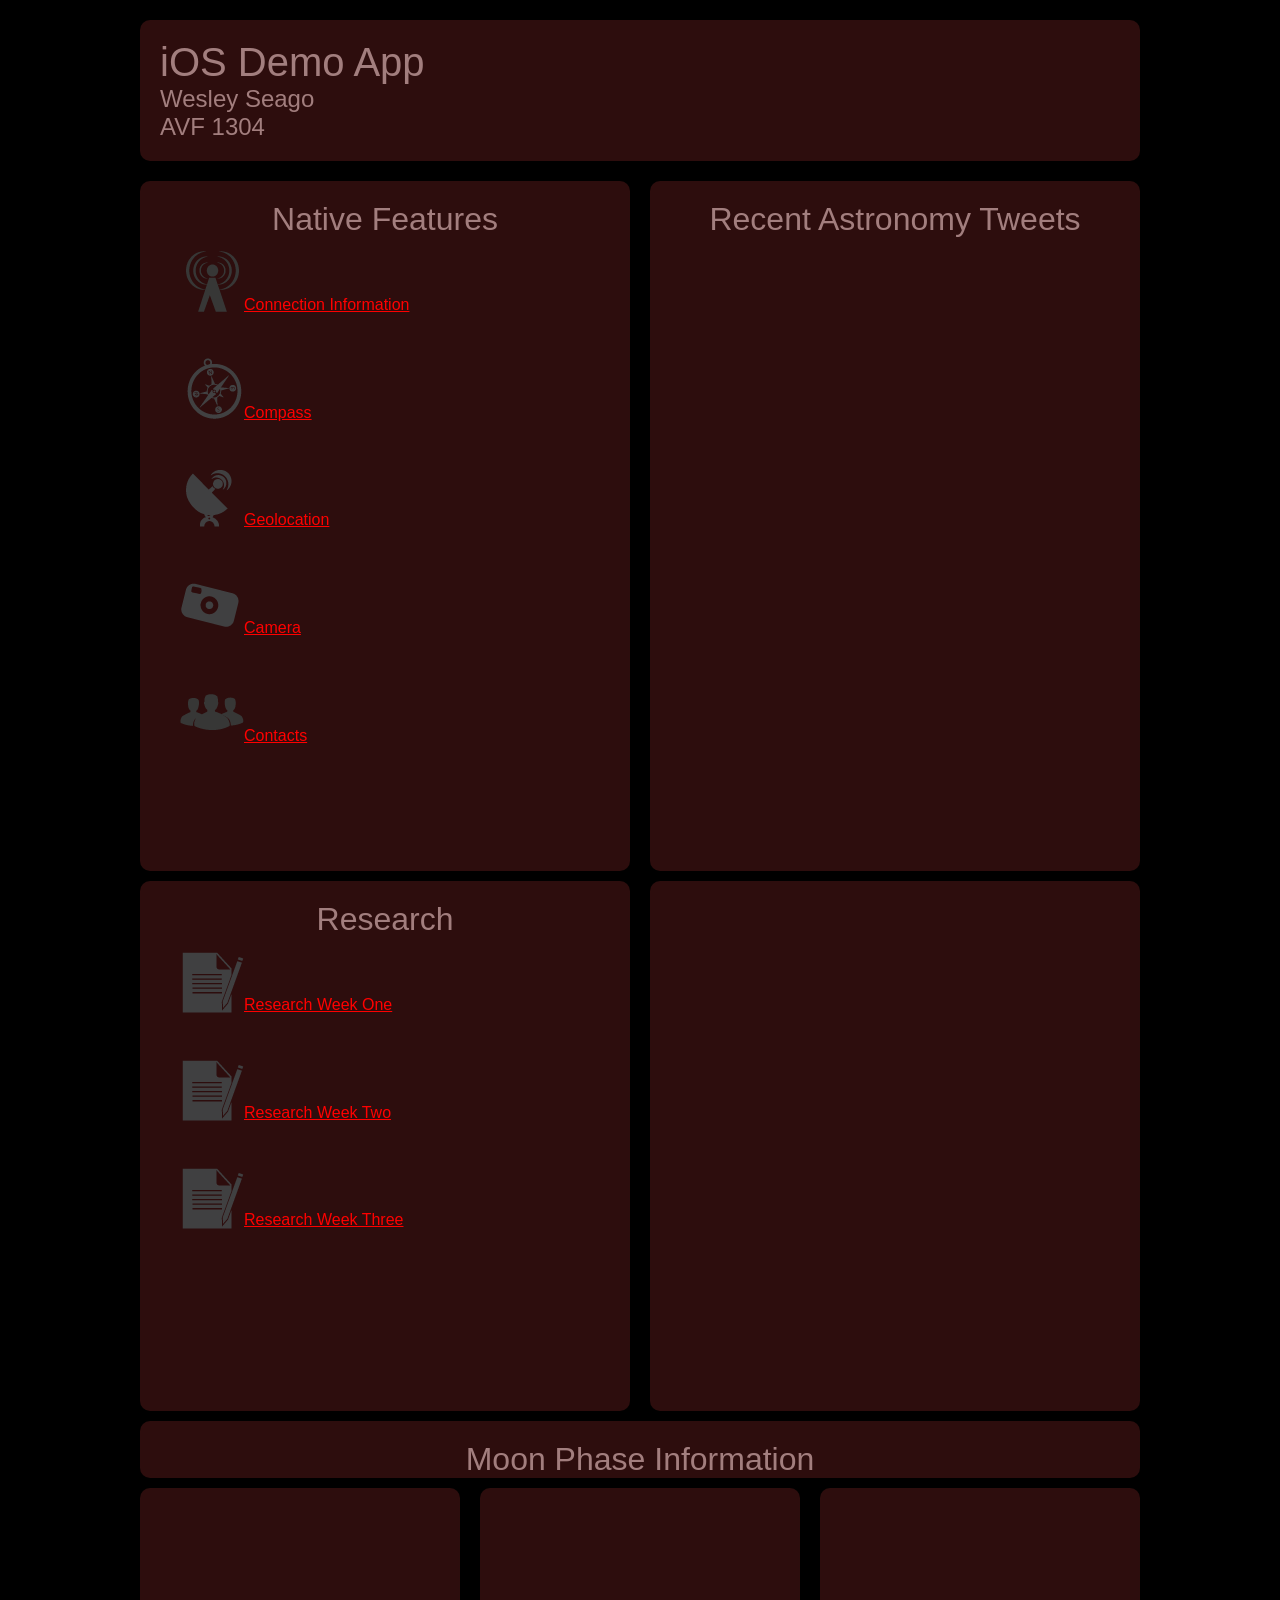
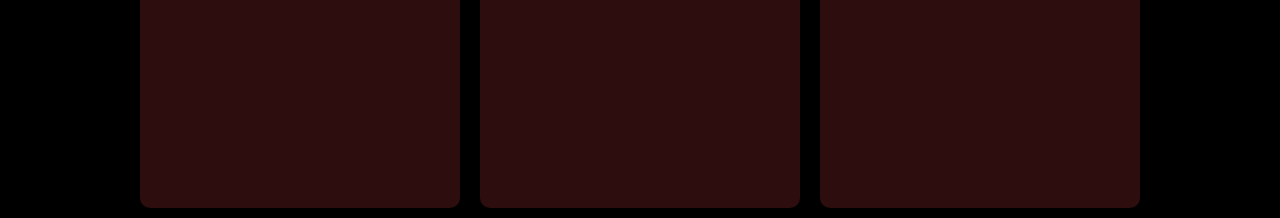
<file: ios/www/index.html>
<!--HTML Lint-->
<!DOCTYPE html>

<html>
    <head>
        <meta http-equiv="Content-Type" content="text/html; charset=UTF-8" />
        <meta name="format-detection" content="telephone=no" />
        <meta name="viewport" content="width=device-width, minimum-scale=1.0" />
        <link rel="stylesheet" type="text/css" href="css/normalize.css" media="screen" />
        <link rel="stylesheet" type="text/css" href="css/grid.css" media="screen" />
        <link rel="stylesheet" type="text/css" href="css/index1.css" />
        <title>ios Demo App</title>
    </head>
    <body onload="onBodyLoad()"> 
        <div class="container">
            <header>
                <h1>iOS Demo App</h1>
                <h3>Wesley Seago<br />
                AVF 1304</h3>
            </header>
                <section class="native grid_6 alpha">
                    <h2>Native Features</h2>
                        <ul>
                            <li><a href="connection.html"><img src="img/connect.png" alt="Connection Information" />Connection Information</a><br /></li>
                        </ul>
                        <ul class="list">
                            <li><a href="compass.html"><img src="img/compass.png" alt="Compass" />Compass</a><br /></li>
                        </ul>
                        <ul class="list">
                            <li><a href="geo.html"><img src="img/geo.png" alt="Geolocation" />Geolocation</a><br /></li>
                        </ul>
                        <ul class="list">
                            <li><a href="camera.html"><img src="img/camera.png" alt="Camera" />Camera</a><br /></li>
                        </ul>
                        <ul class="list">
                            <li><a href="contacts.html"><img src="img/contacts.png" alt="Contacts" />Contacts</a><br /></li>
                        </ul>
                </section>
                <section id="twitterHeader" class="tweet grid_6 omega">
                </section>
                <section class="research grid_6 alpha">
                    <h2>Research</h2>
                        <ul class="list">
                            <li><a href="week1.html"><img src="img/research.png" alt="Week 1 Research" />Research Week One</a><br /></li>
                        </ul>
                        <ul class="list">
                            <li><a href="week2.html"><img src="img/research.png" alt="Week 2 Research" />Research Week Two</a><br /></li>
                        </ul>
                        <ul class="list">
                            <li><a href="week3.html"><img src="img/research.png" alt="Week 3 Research" />Research Week Three</a><br /></li>
                        </ul>
                </section>
                <section id="weatherHeader" class="weather grid_6 omega">
                </section>
                <section id="moonPhaseHeader" class="grid_12 alpha">
                    <h2>Moon Phase Information</h2><b />
                </section>
                    <section id="moonHeader0" class="moon grid_4 alpha">
                    </section>
                    <section id="moonHeader1" class="moon grid_4">
                    </section>
                    <section id="moonHeader2" class="moon grid_4 omega">
                    </section>
        </div>
            <script type="text/javascript" src="cordova-2.5.0.js"></script>
            <script type="text/javascript" src="js/index.js"></script>
            <script type="text/javascript" src="libs/jquery-1.7.2.min.js"></script>
            <script type="text/javascript" src="js/main.js"></script>
            <script type="text/javascript">
                app.initialize();
            </script>
    </body>
</html>
</file>
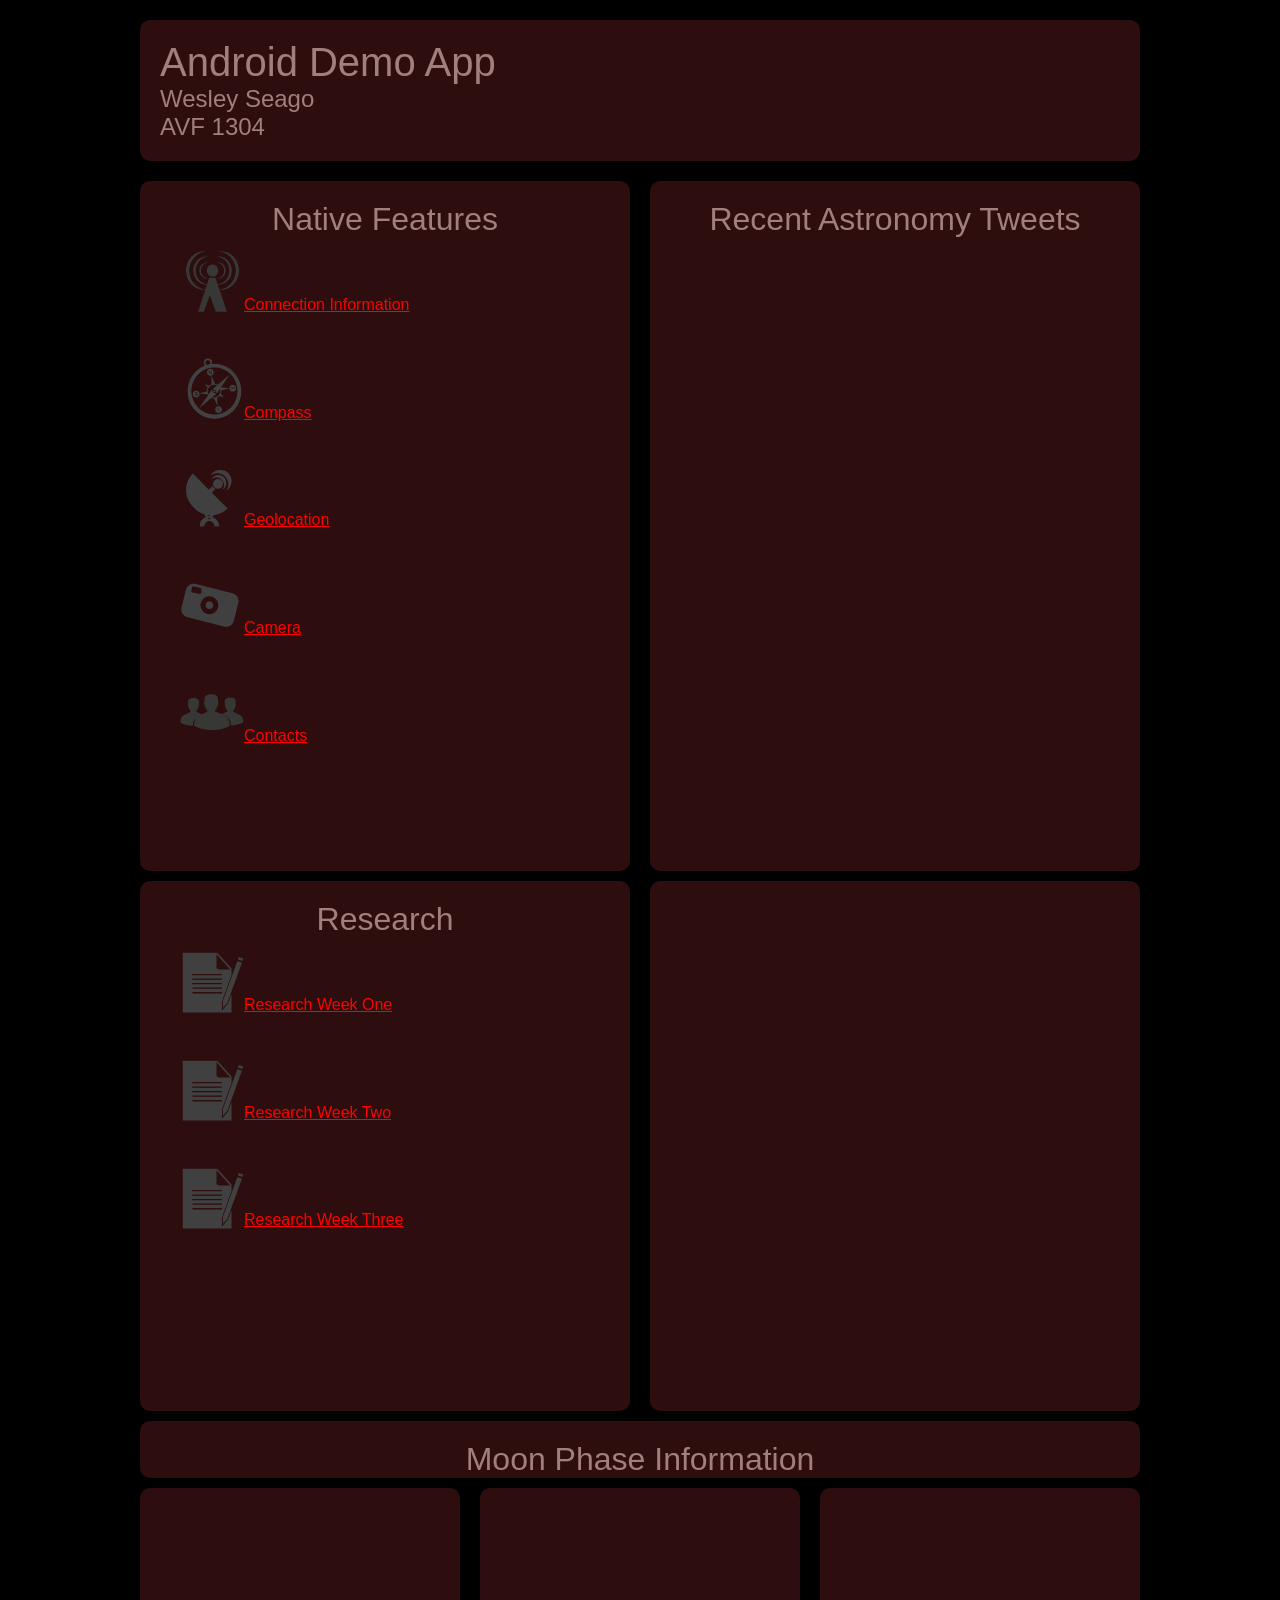
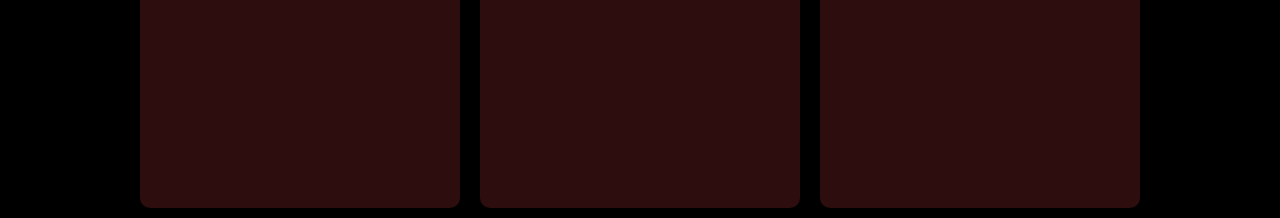
<file: android/assets/www/index.html>
<!--HTML Lint-->
<!DOCTYPE html>

<html>
    <head>
        <meta http-equiv="Content-Type" content="text/html; charset=UTF-8" />
        <meta name="format-detection" content="telephone=no" />
        <meta name="viewport" content="width=device-width, minimum-scale=1.0" />
        <link rel="stylesheet" type="text/css" href="css/normalize.css" media="screen" />
        <link rel="stylesheet" type="text/css" href="css/grid.css" media="screen" />
        <link rel="stylesheet" type="text/css" href="css/index1.css" />
        <title>Android Demo App</title>
    </head>
    <body onload="onBodyLoad()"> 
        <div class="container">
            <header>
                <h1>Android Demo App</h1>
                <h3>Wesley Seago<br />
                AVF 1304</h3>
            </header>
                <section class="native grid_6 alpha">
                    <h2>Native Features</h2>
                        <ul>
                            <li><a href="connection.html"><img src="img/connect.png" alt="Connection Information" />Connection Information</a><br /></li>
                        </ul>
                        <ul class="list">
                            <li><a href="compass.html"><img src="img/compass.png" alt="Compass" />Compass</a><br /></li>
                        </ul>
                        <ul class="list">
                            <li><a href="geo.html"><img src="img/geo.png" alt="Geolocation" />Geolocation</a><br /></li>
                        </ul>
                        <ul class="list">
                            <li><a href="camera.html"><img src="img/camera.png" alt="Camera" />Camera</a><br /></li>
                        </ul>
                        <ul class="list">
                            <li><a href="contacts.html"><img src="img/contacts.png" alt="Contacts" />Contacts</a><br /></li>
                        </ul>
                </section>
                <section id="twitterHeader" class="tweet grid_6 omega">
                </section>
                <section class="research grid_6 alpha">
                    <h2>Research</h2>
                        <ul class="list">
                            <li><a href="week1.html"><img src="img/research.png" alt="Week 1 Research" />Research Week One</a><br /></li>
                        </ul>
                        <ul class="list">
                            <li><a href="week2.html"><img src="img/research.png" alt="Week 2 Research" />Research Week Two</a><br /></li>
                        </ul>
                        <ul class="list">
                            <li><a href="week3.html"><img src="img/research.png" alt="Week 3 Research" />Research Week Three</a><br /></li>
                        </ul>
                </section>
                <section id="weatherHeader" class="weather grid_6 omega">
                </section>
                <section id="moonPhaseHeader" class="grid_12 alpha">
                    <h2>Moon Phase Information</h2><b />
                </section>
                    <section id="moonHeader0" class="moon grid_4 alpha">
                    </section>
                    <section id="moonHeader1" class="moon grid_4">
                    </section>
                    <section id="moonHeader2" class="moon grid_4 omega">
                    </section>
        </div>
            <script type="text/javascript" src="cordova-2.5.0.js"></script>
            <script type="text/javascript" src="js/index.js"></script>
            <script type="text/javascript" src="libs/jquery-1.7.2.min.js"></script>
            <script type="text/javascript" src="js/master.js"></script>
            <script type="text/javascript">
                app.initialize();
            </script>
    </body>
</html>
</file>
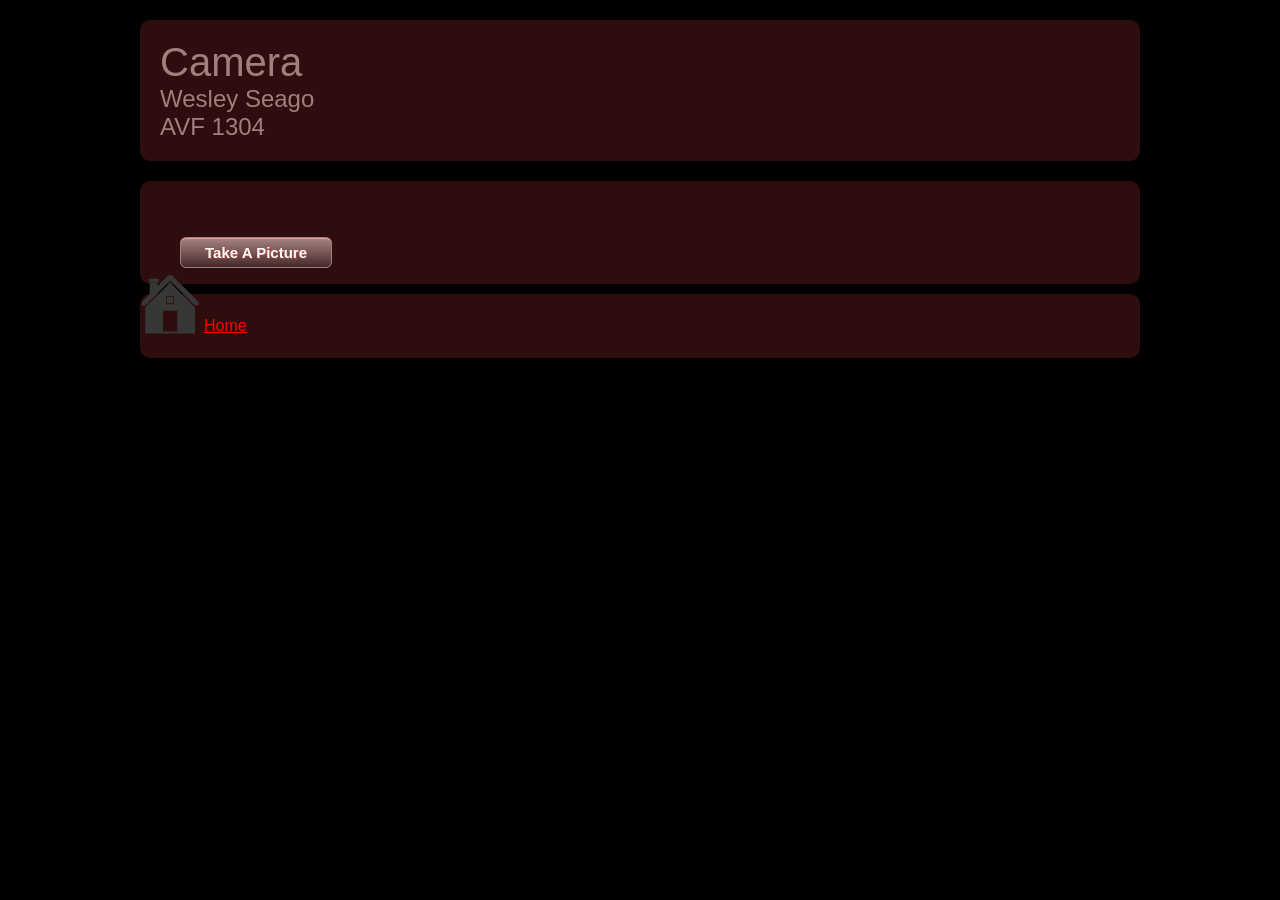
<file: ios/www/camera.html>
<!--html lint-->

<!DOCTYPE html>

<html>
    <head>
        <meta http-equiv="Content-Type" content="text/html; charset=UTF-8" />
        <meta name="format-detection" content="telephone=no" />
        <meta name="viewport" content="width=device-width, minimum-scale=1.0, maximum-scale=1.0" />
        <link rel="stylesheet" type="text/css" href="css/grid.css" media="screen" />
        <link rel="stylesheet" type="text/css" href="css/index1.css" />

        <script type="text/javascript" charset="utf-8" src="cordova-2.5.0.js"></script>
        <title>Camera</title>
    </head>
    <body onload="onBodyLoad()">
        <div class="container">
            <header>
                <h1>Camera</h1>
                <h3>Wesley Seago<br />
                AVF 1304</h3>
            </header>
                <section class="content grid_12">
                    <ul>
                        <button id="capturePhoto" class="button">Take A Picture</button>
                    </ul>
                </section>
            <footer class="footer grid_12">
                <a href="index.html"><img src="img/home.png" alt="Home" />Home</a>
            </footer>
        </div>
            <script type="text/javascript" src="cordova-2.5.0.js"></script>
            <script type="text/javascript" src="libs/jquery-1.7.2.min.js"></script>
            <script type="text/javascript" src="js/camera.js"></script>
    </body>
</html>
</file>
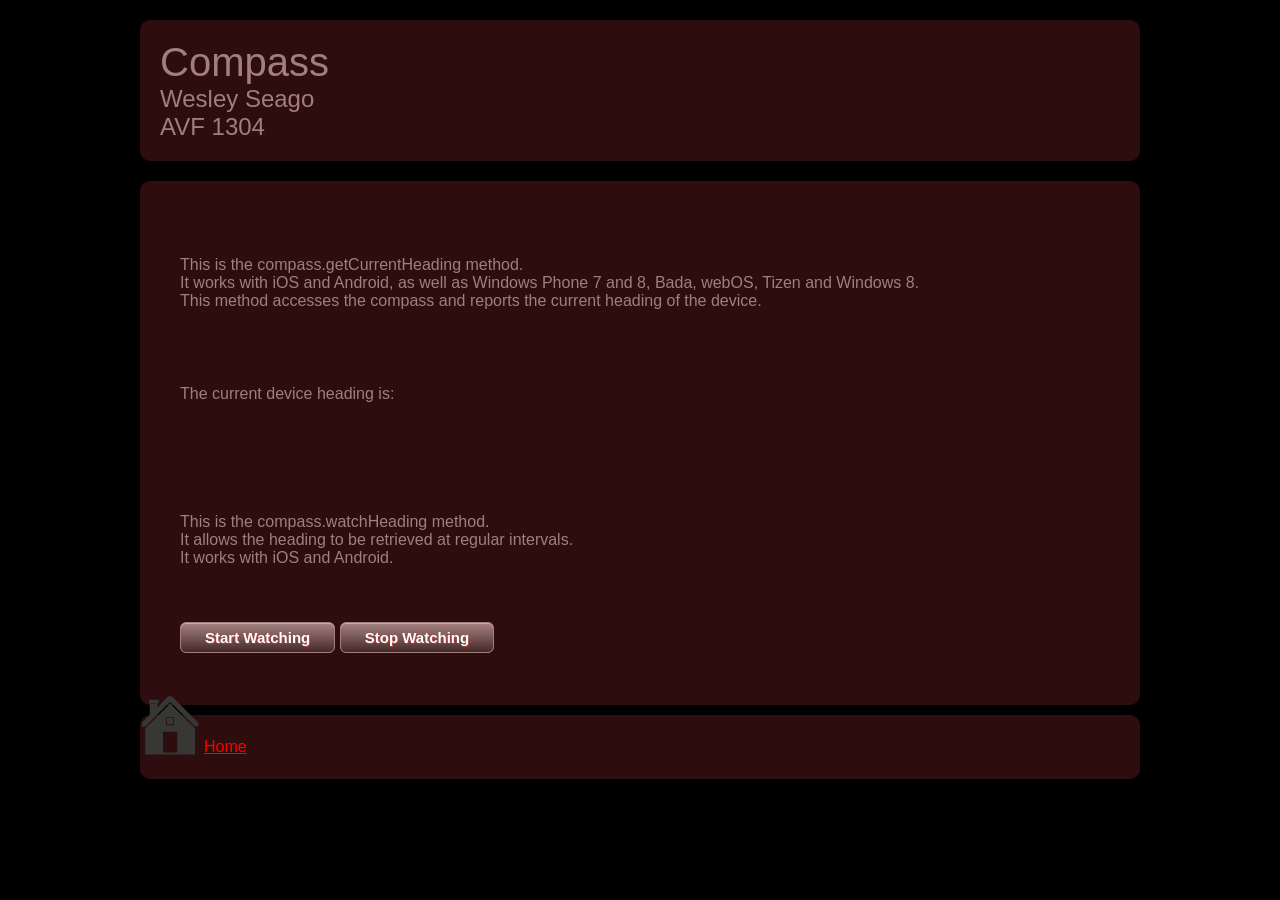
<file: ios/www/compass.html>
<!--HTML Lint-->
<!DOCTYPE html>

<html>
    <head>
        <meta http-equiv="Content-Type" content="text/html; charset=UTF-8" />
        <meta name="format-detection" content="telephone=no" />
        <meta name="viewport" content="width=device-width, minimum-scale=1.0, maximum-scale=1.0" />
        <link rel="stylesheet" type="text/css" href="css/grid.css" media="screen" />
        <link rel="stylesheet" type="text/css" href="css/index1.css" />

        <script type="text/javascript" charset="utf-8" src="cordova-2.5.0.js"></script>
        <title>Compass</title>
    </head>
    <body onload="onBodyLoad()">
        <div class="container">
            <header>
                <h1>Compass</h1>
                <h3>Wesley Seago<br />
                AVF 1304</h3>
            </header>
                <section class="content grid_12">
                    <ul>
                        <li>This is the compass.getCurrentHeading method.<br />
                        It works with iOS and Android, as well as Windows Phone 7 and 8, Bada, webOS, Tizen and Windows 8.<br />
                        This method accesses the compass and reports the current heading of the device.</li>
                    </ul>
                    <ul>
                        <li>The current device heading is:</li>
                    </ul>
                    <ul id="compassHeading">
                    </ul>
                    <ul>
                        <li>This is the compass.watchHeading method.<br />
                        It allows the heading to be retrieved at regular intervals.<br />
                        It works with iOS and Android.</li>
                    </ul>
                    <ul>
                        <button id="startWatch" class="button">Start Watching</button>
                        <button id="stopWatch" class="button">Stop Watching</button>
                    </ul>
                    <ul id="watchHeading">
                    </ul>
                </section>
            <footer class="footer grid_12">
                <a href="index.html"><img src="img/home.png" alt="Home" />Home</a>
            </footer>
        </div>
            <script type="text/javascript" src="cordova-2.5.0.js"></script>
            <script type="text/javascript" src="libs/jquery-1.7.2.min.js"></script>
            <script type="text/javascript" src="js/compass.js"></script>
    </body>
</html>
</file>
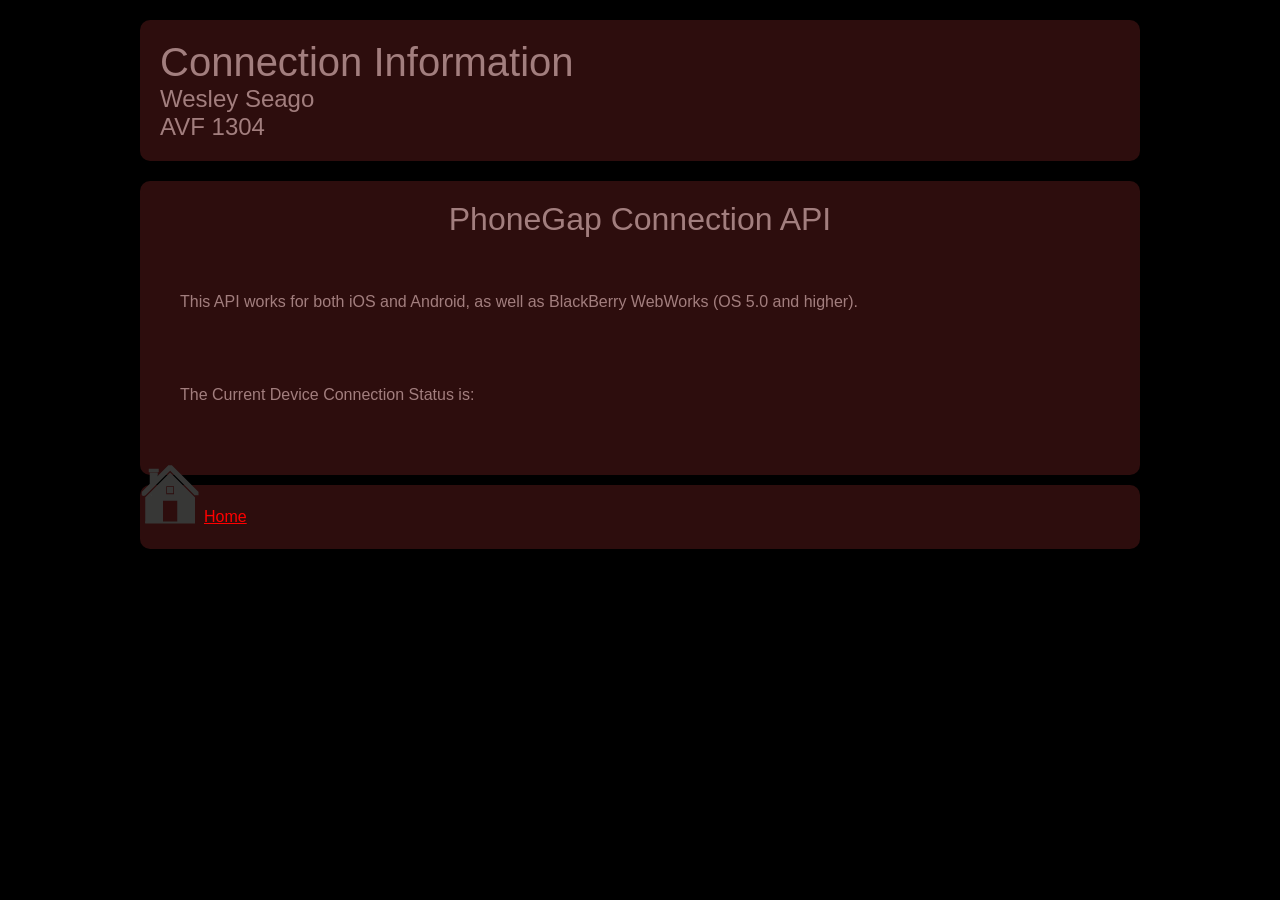
<file: ios/www/connection.html>
<!--HTML Lint-->
<!DOCTYPE html>

<html>
    <head>
        <meta http-equiv="Content-Type" content="text/html; charset=UTF-8" />
        <meta name="format-detection" content="telephone=no" />
        <meta name="viewport" content="width=device-width, minimum-scale=1.0, maximum-scale=1.0" />
        <link rel="stylesheet" type="text/css" href="css/grid.css" media="screen" />
        <link rel="stylesheet" type="text/css" href="css/index1.css" />

        <script type="text/javascript" charset="utf-8" src="cordova-2.5.0.js"></script>
        <title>Connection Information</title>
    </head>
    <body onload="onBodyLoad()">
        <div class="container">
            <header>
                <h1>Connection Information</h1>
                <h3>Wesley Seago<br />
                AVF 1304</h3>
            </header>
                <section class="content grid_12">
                    <h2>PhoneGap Connection API</h2>
                    <ul>
                        <li>This API works for both iOS and Android, as well as BlackBerry WebWorks (OS 5.0 and higher).
                        </li>
                    </ul>
                    <ul>
                        <li>The Current Device Connection Status is:</li>
                    </ul>
                    <ul id="connectionStatus">
                    </ul>
                </section>
            <footer class="footer grid_12">
                <a href="index.html"><img src="img/home.png" alt="Home" />Home</a>
            </footer>
        </div>
            <script type="text/javascript" src="cordova-2.5.0.js"></script>
            <script type="text/javascript" src="js/connection.js"></script>
    </body>
</html>
</file>
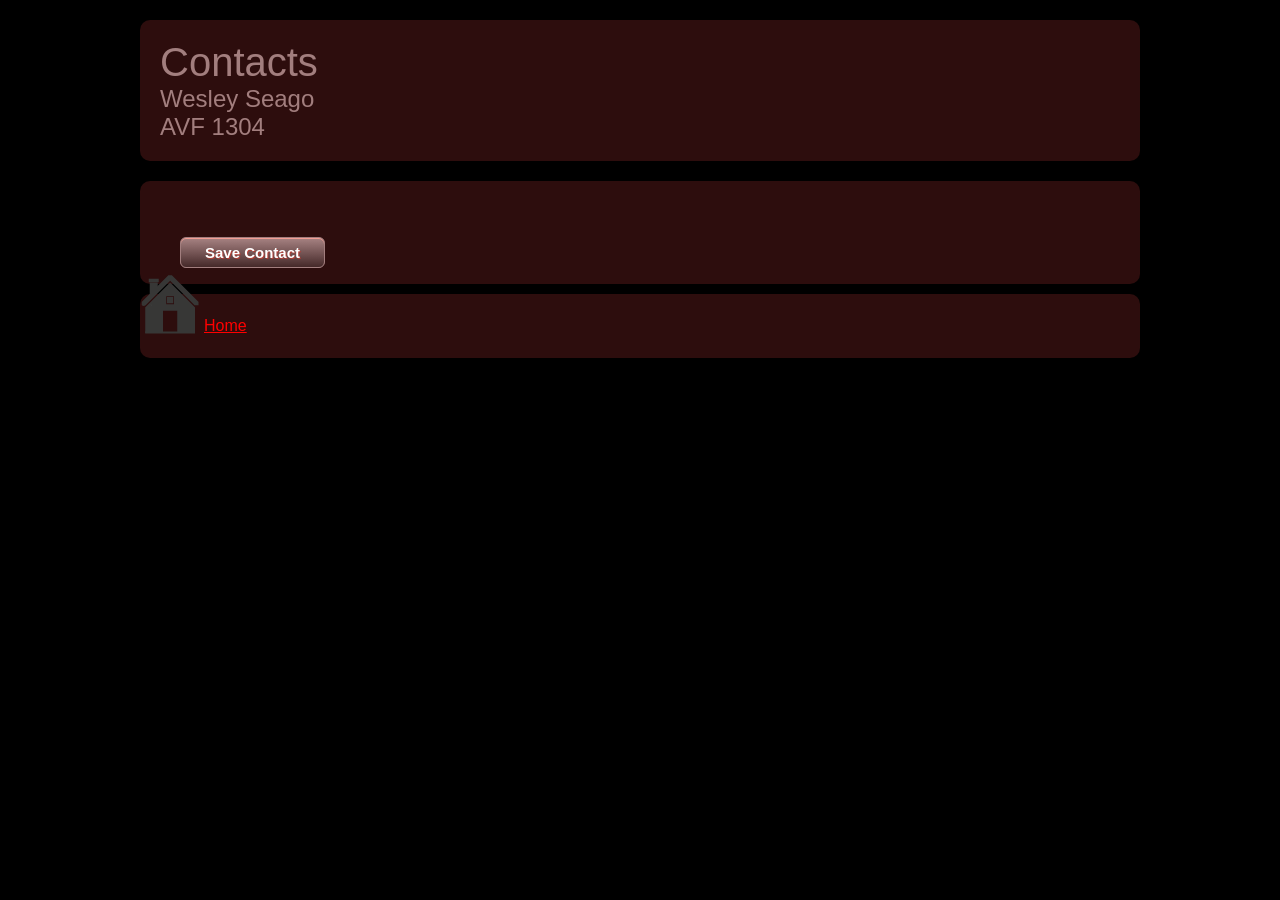
<file: ios/www/contacts.html>
<!DOCTYPE html>

<html>
    <head>
        <meta http-equiv="Content-Type" content="text/html; charset=UTF-8" />
        <meta name="format-detection" content="telephone=no" />
        <meta name="viewport" content="width=device-width, minimum-scale=1.0, maximum-scale=1.0" />
        <link rel="stylesheet" type="text/css" href="css/grid.css" media="screen" />
        <link rel="stylesheet" type="text/css" href="css/index1.css" />

        <script type="text/javascript" charset="utf-8" src="cordova-2.5.0.js"></script>
        <title>Contacts</title>
    </head>
    <body onload="onBodyLoad()">
        <div class="container">
            <header>
                <h1>Contacts</h1>
                <h3>Wesley Seago<br />
                AVF 1304</h3>
            </header>
                <section class="content grid_12">
                    <ul>
                        <button id="saveContact" class="button">Save Contact</button>
                    </ul>
                </section>
            <footer class="footer grid_12">
                <a href="index.html"><img src="img/home.png" alt="Home" />Home</a>
            </footer>
        </div>
            <script type="text/javascript" src="cordova-2.5.0.js"></script>
            <script type="text/javascript" src="libs/jquery-1.7.2.min.js"></script>
            <script type="text/javascript" src="js/contacts.js"></script>
    </body>
</html>
</file>
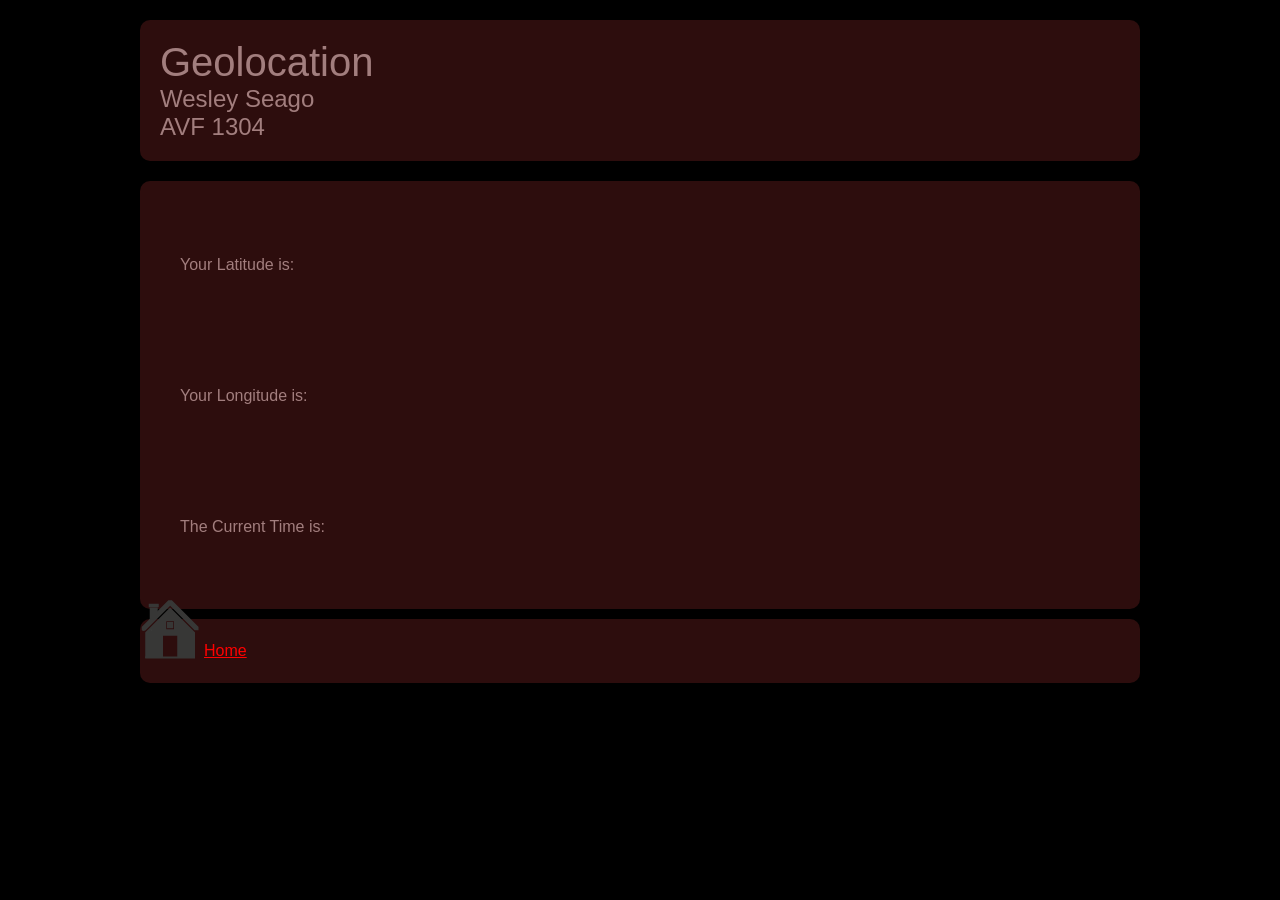
<file: ios/www/geo.html>
<!DOCTYPE html>

<html>
    <head>
        <meta http-equiv="Content-Type" content="text/html; charset=UTF-8" />
        <meta name="format-detection" content="telephone=no" />
        <meta name="viewport" content="width=device-width, minimum-scale=1.0, maximum-scale=1.0">
        <link rel="stylesheet" type="text/css" href="css/grid.css" media="screen">
        <link rel="stylesheet" type="text/css" href="css/index1.css" />

        <script type="text/javascript" charset="utf-8" src="cordova-2.5.0.js"></script>
        <title>Geolocation</title>
    </head>
    <body onload="onBodyLoad()">
        <div class="container">
            <header>
                <h1>Geolocation</h1>
                <h3>Wesley Seago<br />
                AVF 1304</h3>
            </header>
                <section class="content grid_12">
                    <ul>
                        <li>Your Latitude is:</li>
                        <li id="geoLat"></li>
                    </ul>
                    <ul>
                        <li>Your Longitude is:</li>
                        <li id="geoLong"></li>
                    </ul>
                    <ul>
                        <li>The Current Time is:</li>
                        <li id="geoTime"></li>
                    </ul>
                </section>
            <footer class="footer grid_12">
                <a href="index.html"><img src="img/home.png" alt="Home" />Home</a>
            </footer>
        </div>
            <script type="text/javascript" src="cordova-2.5.0.js"></script>
            <script type="text/javascript" src="libs/jquery-1.7.2.min.js"></script>
            <script type="text/javascript" src="js/geo.js"></script>
    </body>
</html>
</file>
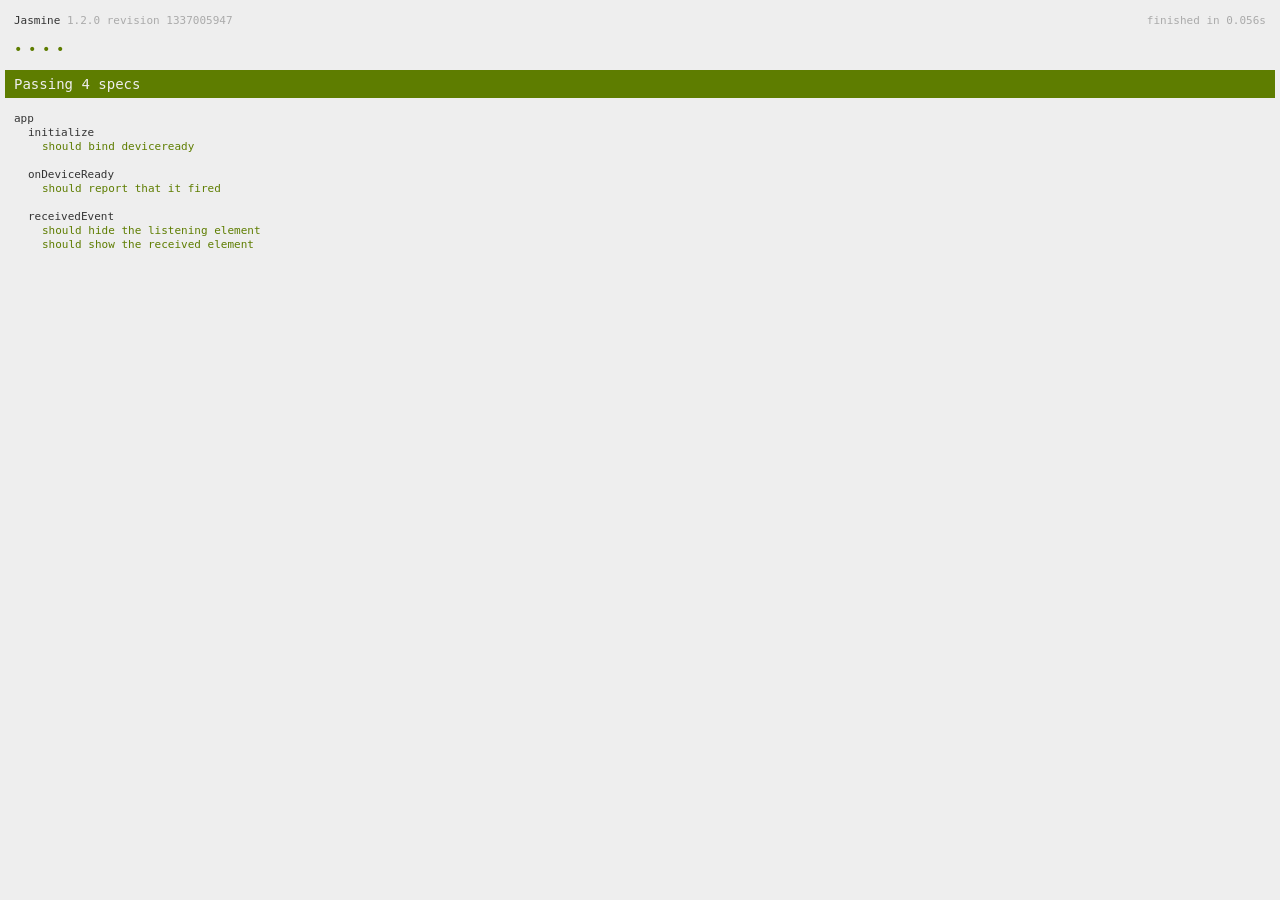
<file: ios/www/spec.html>
<!DOCTYPE html>
<!--
    Licensed to the Apache Software Foundation (ASF) under one
    or more contributor license agreements.  See the NOTICE file
    distributed with this work for additional information
    regarding copyright ownership.  The ASF licenses this file
    to you under the Apache License, Version 2.0 (the
    "License"); you may not use this file except in compliance
    with the License.  You may obtain a copy of the License at

    http://www.apache.org/licenses/LICENSE-2.0

    Unless required by applicable law or agreed to in writing,
    software distributed under the License is distributed on an
    "AS IS" BASIS, WITHOUT WARRANTIES OR CONDITIONS OF ANY
     KIND, either express or implied.  See the License for the
    specific language governing permissions and limitations
    under the License.
-->
<html>
    <head>
        <title>Jasmine Spec Runner</title>

        <!-- jasmine source -->
        <link rel="shortcut icon" type="image/png" href="spec/lib/jasmine-1.2.0/jasmine_favicon.png">
        <link rel="stylesheet" type="text/css" href="spec/lib/jasmine-1.2.0/jasmine.css">
        <script type="text/javascript" src="spec/lib/jasmine-1.2.0/jasmine.js"></script>
        <script type="text/javascript" src="spec/lib/jasmine-1.2.0/jasmine-html.js"></script>

        <!-- include source files here... -->
        <script type="text/javascript" src="js/index.js"></script>

        <!-- include spec files here... -->
        <script type="text/javascript" src="spec/helper.js"></script>
        <script type="text/javascript" src="spec/index.js"></script>

        <script type="text/javascript">
            (function() {
                var jasmineEnv = jasmine.getEnv();
                jasmineEnv.updateInterval = 1000;

                var htmlReporter = new jasmine.HtmlReporter();

                jasmineEnv.addReporter(htmlReporter);

                jasmineEnv.specFilter = function(spec) {
                    return htmlReporter.specFilter(spec);
                };

                var currentWindowOnload = window.onload;

                window.onload = function() {
                    if (currentWindowOnload) {
                        currentWindowOnload();
                    }
                    execJasmine();
                };

                function execJasmine() {
                    jasmineEnv.execute();
                }
            })();
        </script>
    </head>
    <body>
        <div id="stage" style="display:none;"></div>
    </body>
</html>
</file>
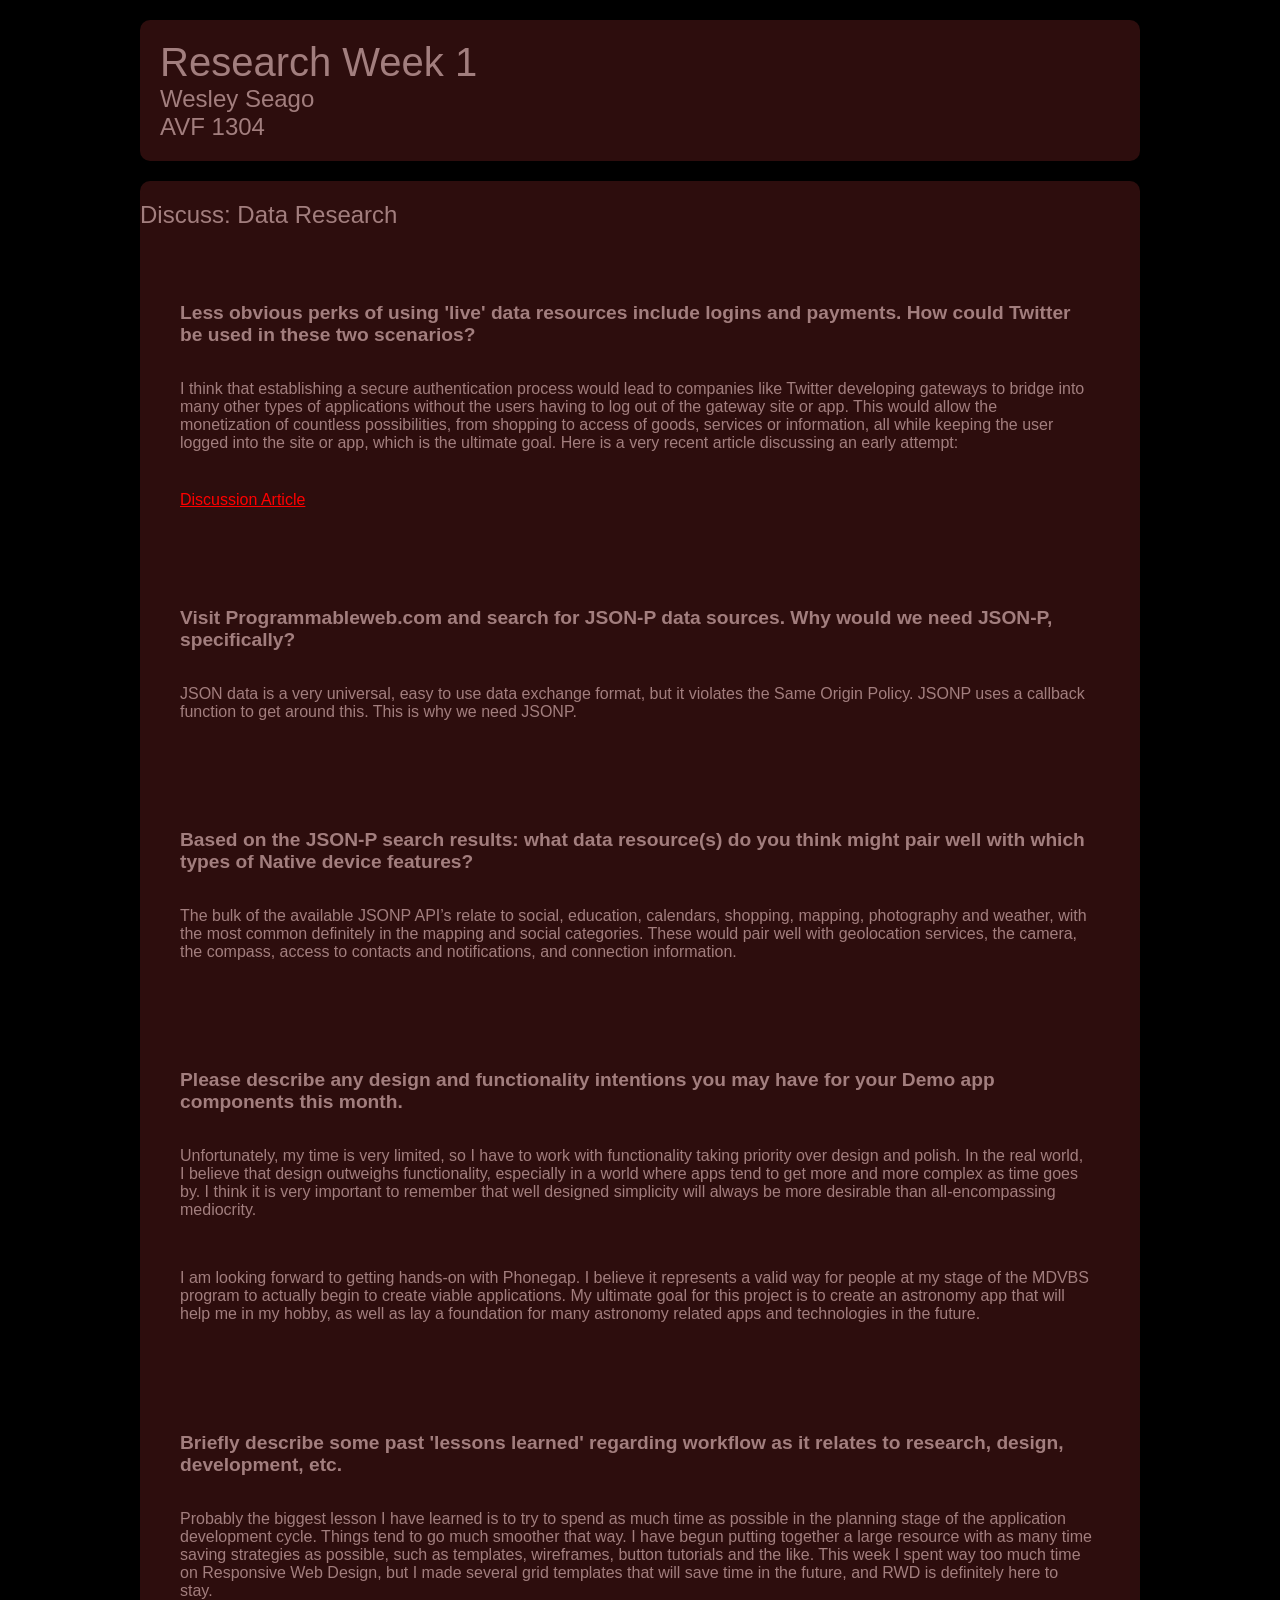
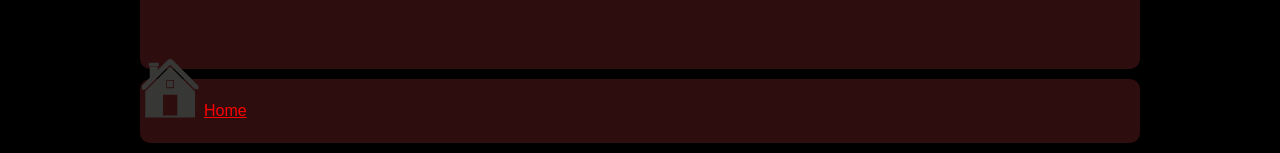
<file: ios/www/week1.html>
<!--HTML Lint-->

<!DOCTYPE html>

<html>
    <head>
        <meta http-equiv="Content-Type" content="text/html; charset=UTF-8" />
        <meta name="format-detection" content="telephone=no" />
        <meta name="viewport" content="width=device-width, minimum-scale=1.0, maximum-scale=1.0" />
        <link rel="stylesheet" type="text/css" href="css/grid.css" media="screen" />
        <link rel="stylesheet" type="text/css" href="css/index1.css" />
        <title>Week 1 Research</title>
    </head>
    <body>
        <div class="container">
            <header>
                <h1>Research Week 1</h1>
                <h3>Wesley Seago<br />
                AVF 1304</h3>
            </header>
                <section class="content grid_12">
                	<h3>Discuss: Data Research</h3><br />
                    <ul class="myResearch">
                        <li>
                            <h5>Less obvious perks of using 'live' data resources include logins and payments. How could Twitter be used in these two scenarios?</h5><br />

                            <p>I think that establishing a secure authentication process would lead to companies like Twitter developing gateways to bridge into many other types of applications without the users having to log out of the gateway site or app. This would allow the monetization of countless possibilities, from shopping to access of goods, services or information, all while keeping the user logged into the site or app, which is the ultimate goal. Here is a very recent article discussing an early attempt:</p>

                            <a href="http://venturebeat.com/2013/04/10/ribbons-in-stream-twittter-payments-shut-down-by-twitter-90-minutes-after-launching/">Discussion Article</a>

                        </li>
                    </ul>
                    <ul>
                        <li>

                            <h5>Visit Programmableweb.com and search for JSON-P data sources. Why would we need JSON-P, specifically?</h5><br />

                            <p>JSON data is a very universal, easy to use data exchange format, but it violates the Same Origin Policy. JSONP uses a callback function to get around this. This is why we need JSONP.</p><br />

                         </li>
                     </ul>
                     <ul>
                         <li>
                        

                            <h5>Based on the JSON-P search results: what data resource(s) do you think might pair well with which types of Native device features?</h5><br />

                            <p>The bulk of the available JSONP API’s relate to social, education, calendars, shopping, mapping, photography and weather, with the most common definitely in the mapping and social categories. These would pair well with geolocation services, the camera, the compass, access to contacts and notifications, and connection information.</p><br />

                        </li>
                    </ul>
                    <ul>
                        <li>
                        

                            <h5>Please describe any design and functionality intentions you may have for your Demo app components this month.</h5><br />

                            <p>Unfortunately, my time is very limited, so I have to work with functionality taking priority over design and polish. In the real world, I believe that design outweighs functionality, especially in a world where apps tend to get more and more complex as time goes by. I think it is very important to remember that well designed simplicity will always be more desirable than all-encompassing mediocrity.</p><br />

                            <p>I am looking forward to getting hands-on with Phonegap. I believe it represents a valid way for people at my stage of the MDVBS program to actually begin to create viable applications. My ultimate goal for this project is to create an astronomy app that will help me in my hobby, as well as lay a foundation for many astronomy related apps and technologies in the future.</p><br />

                        </li>
                    </ul>
                    <ul>
                        <li>

                            <h5>Briefly describe some past 'lessons learned' regarding workflow as it relates to research, design, development, etc.</h5><br />

                            <p>Probably the biggest lesson I have learned is to try to spend as much time as possible in the planning stage of the application development cycle. Things tend to  go much smoother that way. I have begun putting together a large resource with as many time saving strategies as possible, such as templates, wireframes, button tutorials and the like. This week I spent way too much time on Responsive Web Design, but I made several grid templates that will save time in the future, and RWD is definitely here to stay.
                            </p><br />
                        </li>
                    </ul>
                </section>
            <footer class="footer grid_12">
                <a href="index.html"><img src="img/home.png" alt="Home" />Home</a>
            </footer>
        </div>
    </body>
</html>
</file>
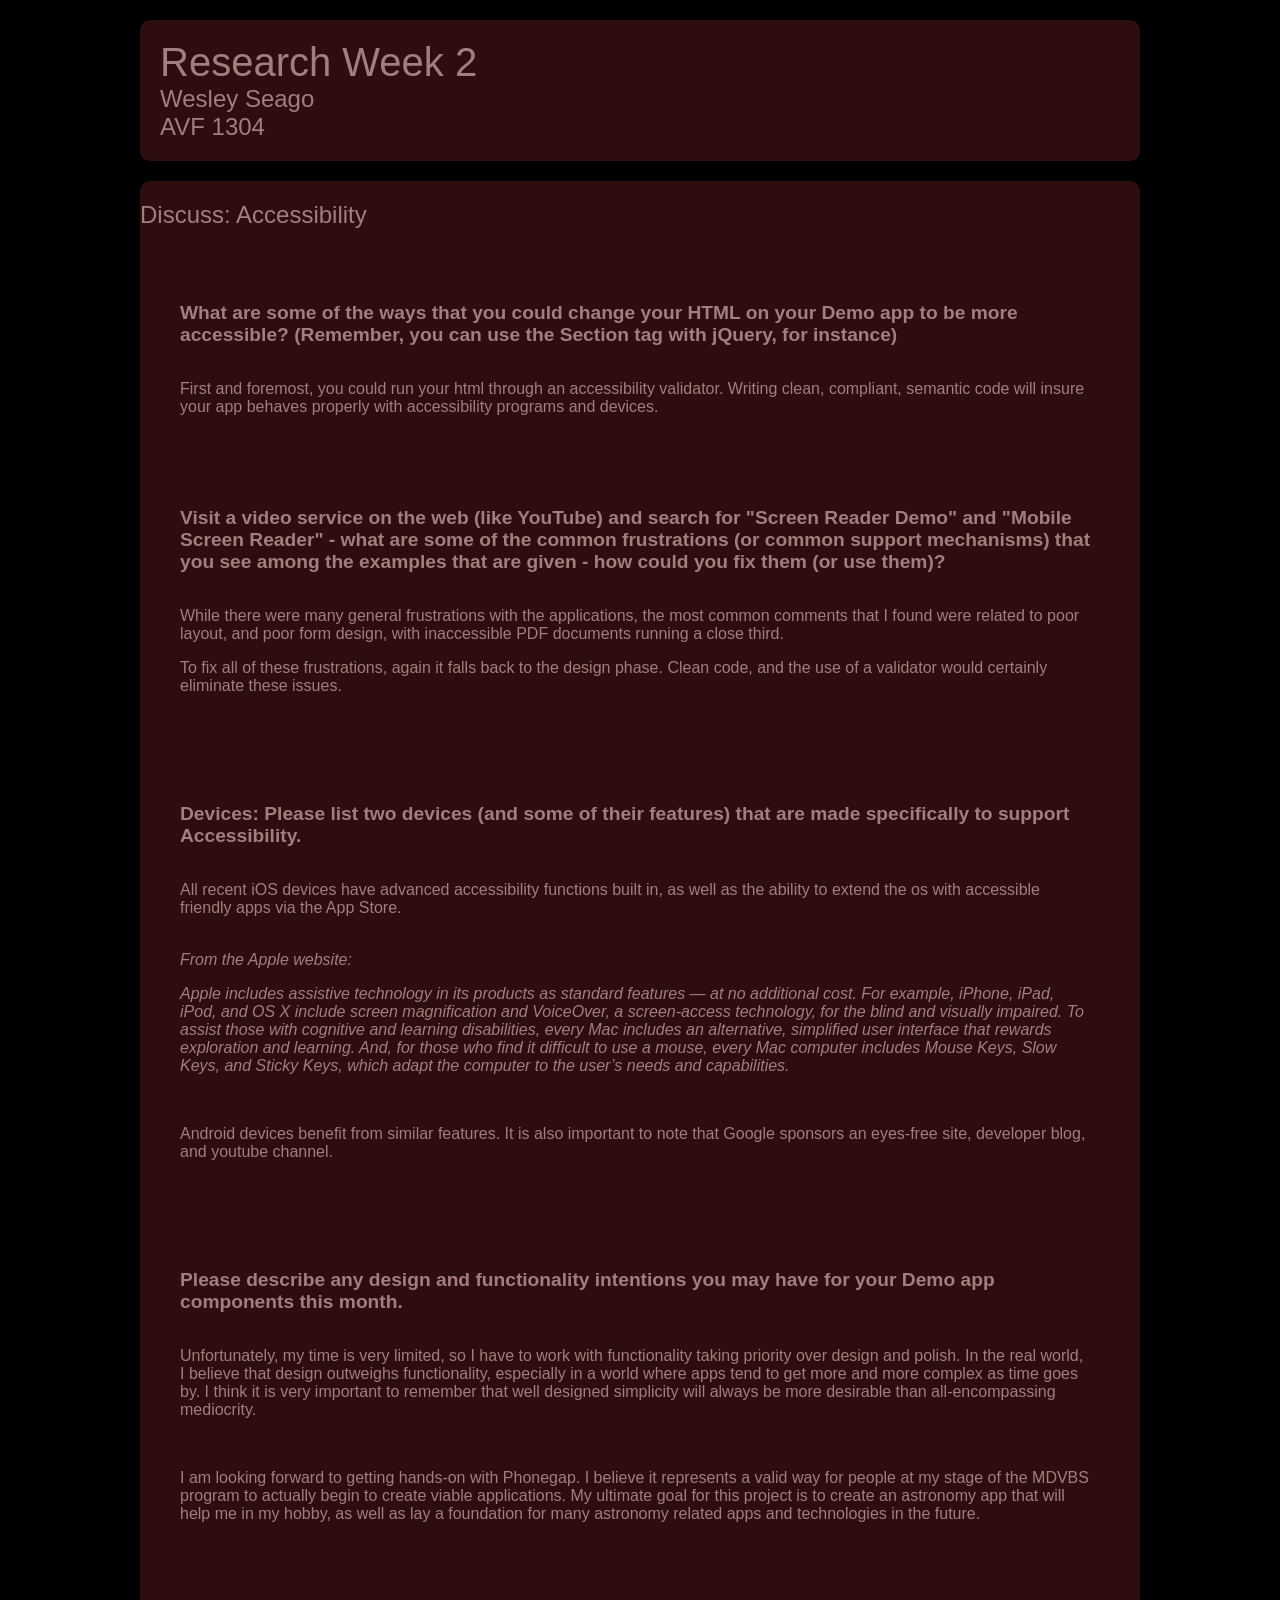
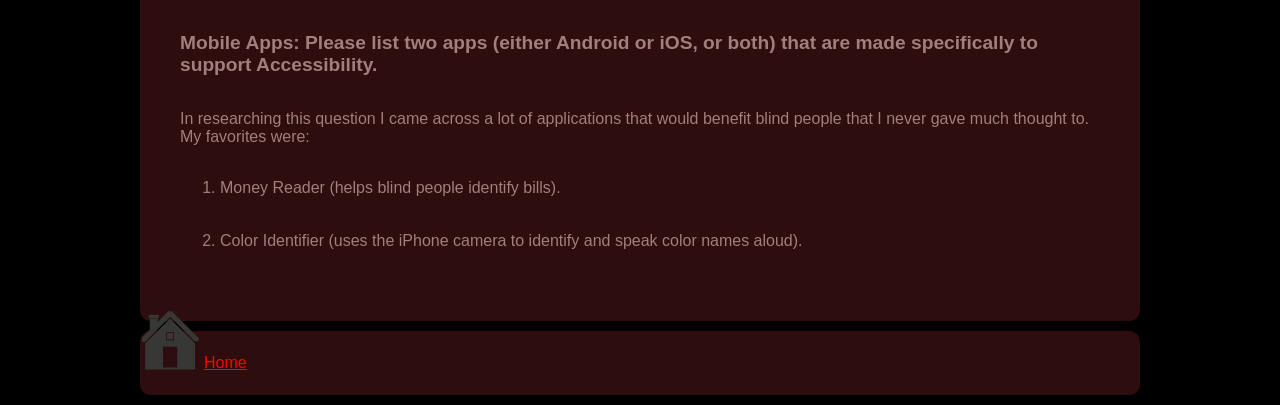
<file: ios/www/week2.html>
<!--HTML Lint-->

<!DOCTYPE html>

<html>
    <head>
        <meta http-equiv="Content-Type" content="text/html; charset=UTF-8" />
        <meta name="format-detection" content="telephone=no" />
        <meta name="viewport" content="width=device-width, minimum-scale=1.0, maximum-scale=1.0" />
        <link rel="stylesheet" type="text/css" href="css/grid.css" media="screen" />
        <link rel="stylesheet" type="text/css" href="css/index1.css" />
        <title>Week 2 Research</title>
    </head>
    <body>
        <div class="container">
            <header>
                <h1>Research Week 2</h1>
                <h3>Wesley Seago<br />
                AVF 1304</h3>
            </header>
                <section class="content grid_12">
                	<h3>Discuss: Accessibility</h3><br />
                    <ul class="myResearch">
                        <li>
                            <h5>What are some of the ways that you could change your HTML on your Demo app to be more accessible? (Remember, you can use the Section tag with jQuery, for instance)</h5><br />

                            <p>First and foremost, you could run your html through an accessibility validator. Writing clean, compliant, semantic code will insure your app behaves properly with accessibility programs and devices.</p>

                        </li>
                    </ul>
                    <ul>
                        <li>

                            <h5>Visit a video service on the web (like YouTube) and search for "Screen Reader Demo" and "Mobile Screen Reader" - what are some of the common frustrations (or common support mechanisms) that you see among the examples that are given - how could you fix them (or use them)?</h5><br />

                            <p>While there were many general frustrations with the applications, the most
                            common comments that I found were related to poor layout, and poor form design, with inaccessible PDF documents running a close third.</p>

                            <p>To fix all of these frustrations, again it falls back to the design phase. Clean code, and the use of a validator would certainly eliminate these issues.
                            </p><br />

                         </li>
                     </ul>
                     <ul>
                         <li>
                        

                            <h5>Devices: Please list two devices (and some of their features) that are made specifically to support Accessibility. </h5><br />

                            <p>All recent iOS devices have advanced accessibility functions built in, as well as the ability to extend the os with accessible friendly apps via the App Store.</p>
                            <br />
                            <i>From the Apple website:</i>
                            <br />
                            <p>
                            <i>
                            Apple includes assistive technology in its products as standard features — at no additional cost. For example, iPhone, iPad, iPod, and OS X include screen magnification and VoiceOver, a screen-access technology, for the blind and visually impaired. To assist those with cognitive and learning disabilities, every Mac includes an alternative, simplified user interface that rewards exploration and learning. And, for those who find it difficult to use a mouse, every Mac computer includes Mouse Keys, Slow Keys, and Sticky Keys, which adapt the computer to the user’s needs and capabilities.
                            </i>
                            </p>
                            <br />
                            <p>
                            Android devices benefit from similar features. It is also important to note that Google sponsors an eyes-free site, developer blog, and youtube channel.
                            </p><br />

                        </li>
                    </ul>
                    <ul>
                        <li>
                        

                            <h5>Please describe any design and functionality intentions you may have for your Demo app components this month.</h5><br />

                            <p>Unfortunately, my time is very limited, so I have to work with functionality taking priority over design and polish. In the real world, I believe that design outweighs functionality, especially in a world where apps tend to get more and more complex as time goes by. I think it is very important to remember that well designed simplicity will always be more desirable than all-encompassing mediocrity.</p><br />

                            <p>I am looking forward to getting hands-on with Phonegap. I believe it represents a valid way for people at my stage of the MDVBS program to actually begin to create viable applications. My ultimate goal for this project is to create an astronomy app that will help me in my hobby, as well as lay a foundation for many astronomy related apps and technologies in the future.</p><br />

                        </li>
                    </ul>
                    <ul>
                        <li>

                            <h5>Mobile Apps: Please list two apps (either Android or iOS, or both) that are made specifically to support Accessibility.</h5><br />

                            <p>In researching this question I came across a lot of applications that would benefit blind people that I never gave much thought to. My favorites were:</p>
                            <ol>
                                <li>
                                    Money Reader (helps blind people identify bills).
                                </li>
                                <li>
                                    Color Identifier (uses the iPhone camera to identify and speak color names aloud).
                                </li>
                            </ol>
                            <br />
                        </li>
                    </ul>
                </section>
            <footer class="footer grid_12">
                <a href="index.html"><img src="img/home.png" alt="Home" />Home</a>
            </footer>
        </div>
    </body>
</html>
</file>
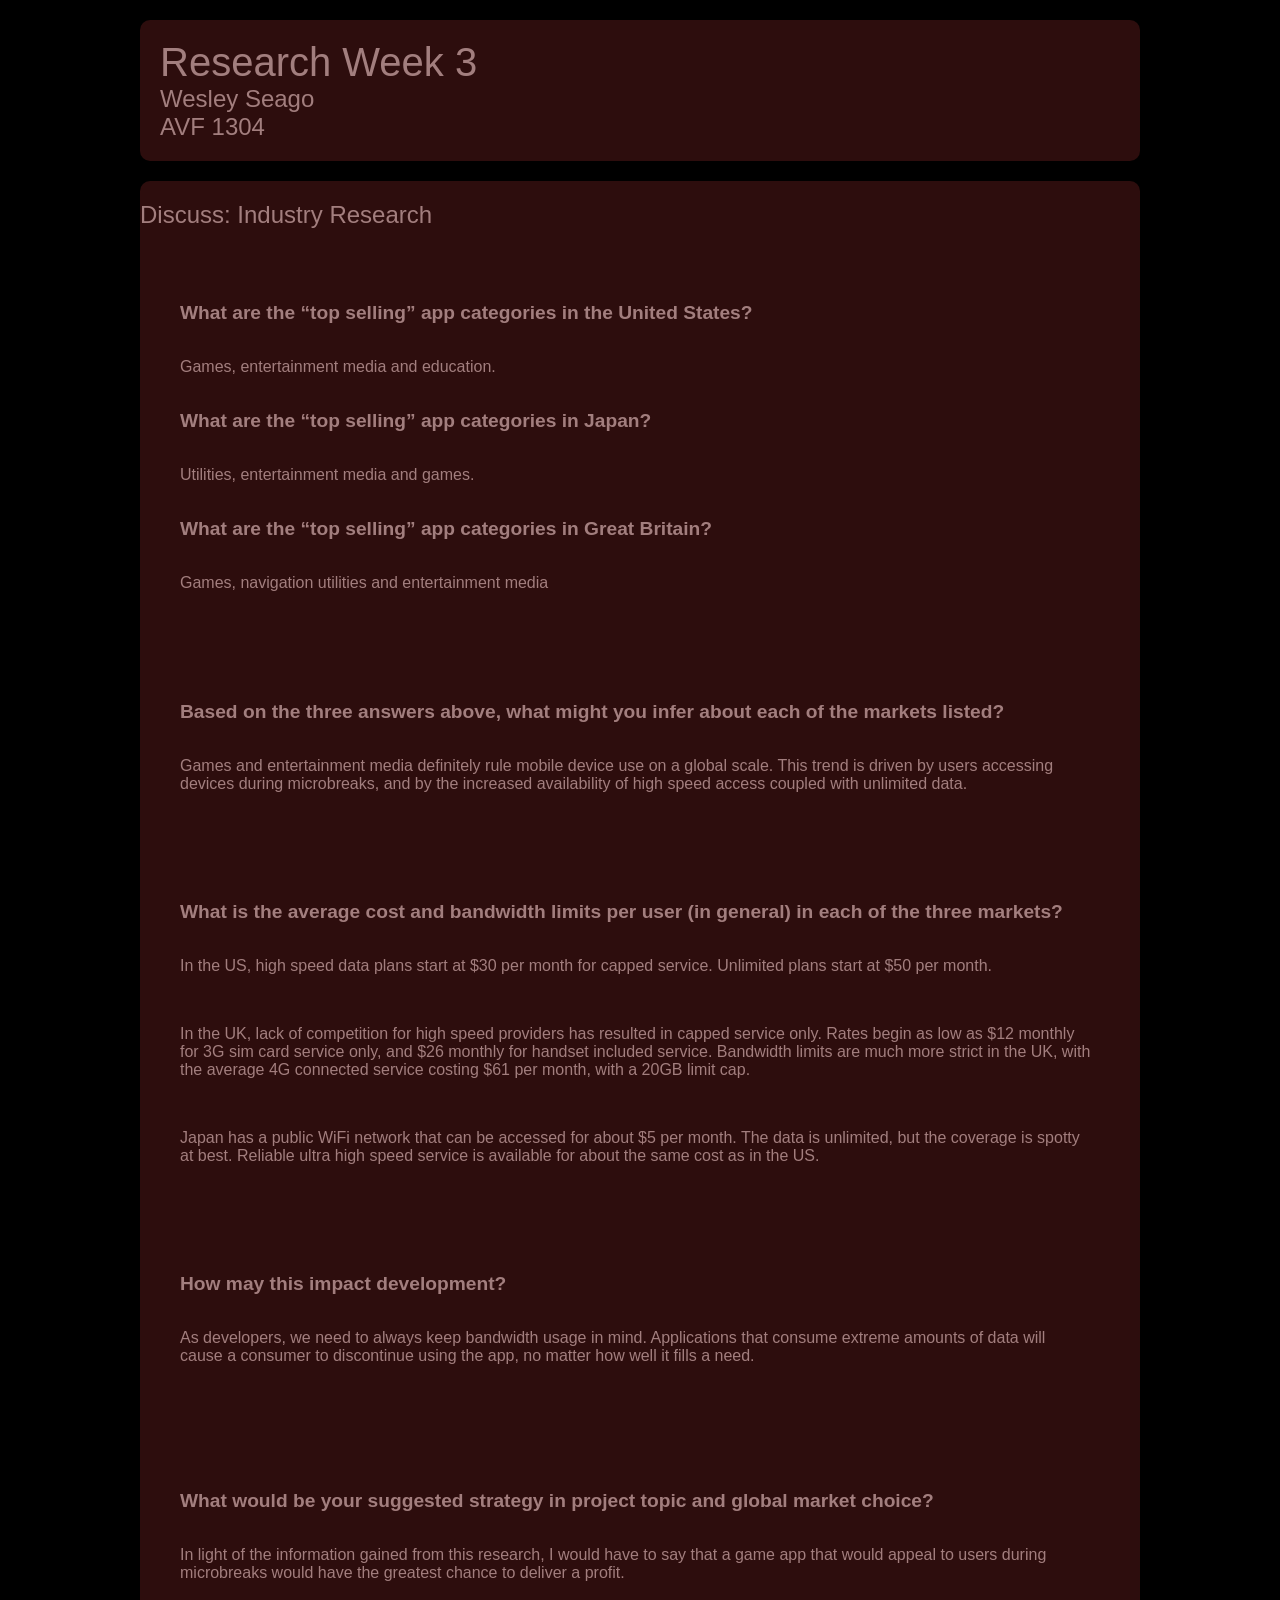
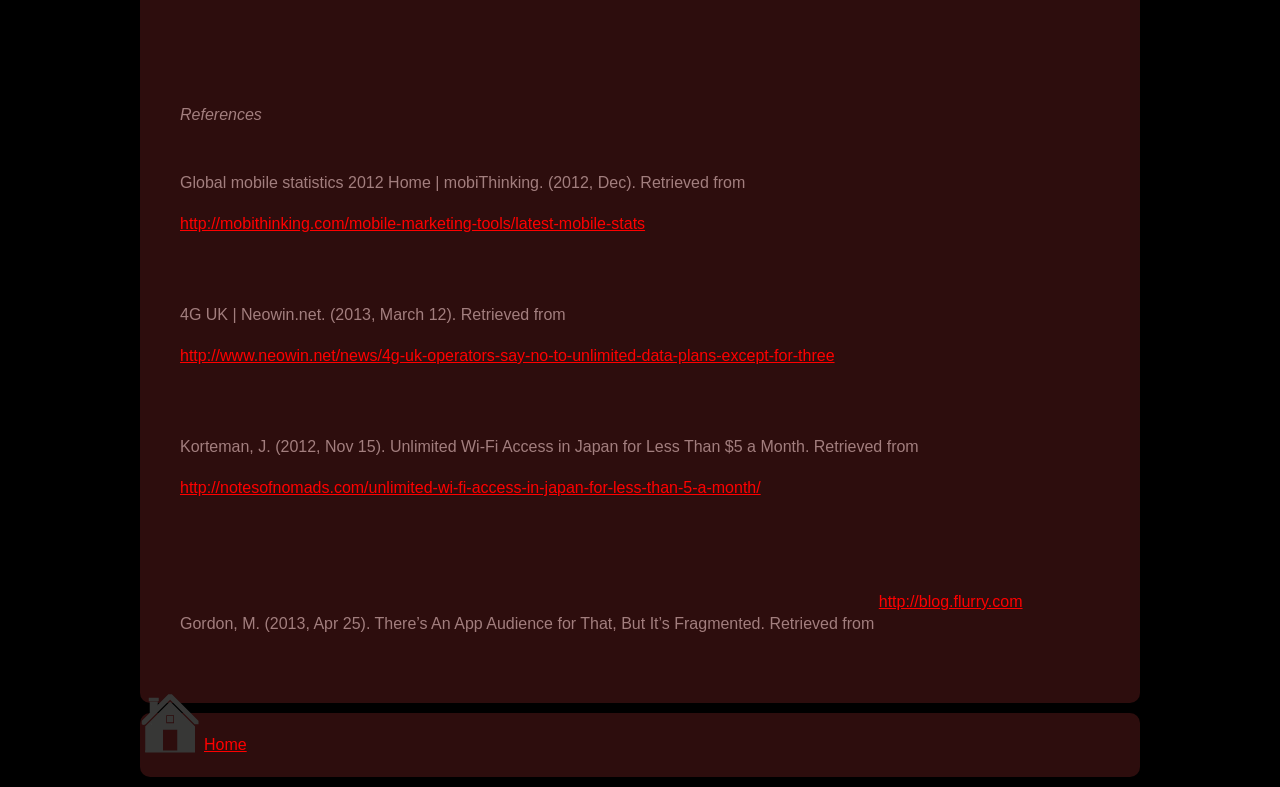
<file: ios/www/week3.html>
<!--HTML Lint-->

<!DOCTYPE html>

<html>
    <head>
        <meta http-equiv="Content-Type" content="text/html; charset=UTF-8" />
        <meta name="format-detection" content="telephone=no" />
        <meta name="viewport" content="width=device-width, minimum-scale=1.0, maximum-scale=1.0" />
        <link rel="stylesheet" type="text/css" href="css/grid.css" media="screen" />
        <link rel="stylesheet" type="text/css" href="css/index1.css" />
        <title>Week 3 Research</title>
    </head>
    <body>
        <div class="container">
            <header>
                <h1>Research Week 3</h1>
                <h3>Wesley Seago<br />
                AVF 1304</h3>
            </header>
                <section class="content grid_12">
                	<h3>Discuss: Industry Research</h3><br />
                    <ul class="myResearch">
                        <li>
                            <h5>What are the “top selling” app categories in the United States?</h5><br />

                            <p>Games, entertainment media and education.</p><br />

                            <h5>What are the “top selling” app categories in Japan?</h5><br />

                            <p>Utilities, entertainment media and games.</p><br />

                            <h5>What are the “top selling” app categories in Great Britain?</h5><br />

                            <p>Games, navigation utilities and entertainment media</p><br />
                        </li>
                    </ul>
                    <ul>
                        <li>
                            <h5>Based on the three answers above, what might you infer about each of the markets listed?</h5><br />

                            <p>Games and entertainment media definitely rule mobile device use on a global scale. This trend is driven by users accessing devices during microbreaks, and by the increased availability of high speed access coupled with unlimited data.</p><br />
                        </li>
                    </ul>
                    <ul>
                        <li>
                           <h5>What is the average cost and bandwidth limits per user (in general) in each of the three markets?</h5><br />

                            <p>In the US, high speed data plans start at $30 per month for capped service. Unlimited plans start at $50 per month.</p><br />

                            <p>In the UK, lack of competition for high speed providers has resulted in capped service only. Rates begin as low as $12 monthly for 3G sim card service only, and $26 monthly for handset included service. Bandwidth limits are much more strict in the UK, with the average 4G connected service costing $61 per month, with a 20GB limit cap.</p><br />

                            <p>Japan has a public WiFi network that can be accessed for about $5 per month. The data is unlimited, but the coverage is spotty at best. Reliable ultra high speed service is available for about the same cost as in the US.</p>
                            <br />
                        </li>
                    </ul>
                    <ul>
                        <li>
                            <h5>How may this impact development?</h5><br />

                            <p>As developers, we need to always keep bandwidth usage in mind. Applications that consume extreme amounts of data will cause a consumer to discontinue using the app, no matter how well it fills a need.<p><br />
                         </li>
                     </ul>
                     <ul>
                        <li>
                            <h5>What would be your suggested strategy in project topic and global market choice?</h5><br />

                            <p>In light of the information gained from this research, I would have to say that a game app that would appeal to users during microbreaks would have the greatest chance to deliver a profit.</p><br />
                        </li>
                    </ul>
                    <ul>
                        <li>
                            <p><i>References</i></p><br />

                            <p>Global mobile statistics 2012 Home | mobiThinking. (2012, Dec). Retrieved from<br /> 
                                <a href="http://mobithinking.com/mobile-marketing-tools/latest-mobile-stats">
                                    http://mobithinking.com/mobile-marketing-tools/latest-mobile-stats</a>
                                    </p><br />

                            <p>4G UK | Neowin.net. (2013, March 12). Retrieved from <br />
                                <a href="http://www.neowin.net/news/4g-uk-operators-say-no-to-unlimited-data-plans-except-for-three">
                                    http://www.neowin.net/news/4g-uk-operators-say-no-to-unlimited-data-plans-except-for-three</a></p><br />

                            <p>Korteman, J. (2012, Nov 15). Unlimited Wi-Fi Access in Japan for Less Than $5 a Month. Retrieved from <a href="http://notesofnomads.com/unlimited-wi-fi-access-in-japan-for-less-than-5-a-month/">http://notesofnomads.com/unlimited-wi-fi-access-in-japan-for-less-than-5-a-month/</a></p><br />

                            <p>Gordon, M. (2013, Apr 25). There’s An App Audience for That, But It’s Fragmented. Retrieved from <a href="http://blog.flurry.com">http://blog.flurry.com</a></p><br />
                        </li>
                    </ul>
                </section>
            <footer class="footer grid_12">
                <a href="index.html"><img src="img/home.png" alt="Home" />Home</a>
            </footer>
        </div>
    </body>
</html>
</file>
<file: ios/www/css/grid.css>
/*
Width: 1000px;
# columns: 12;
column width: 65px;
gutter width: 20px;
*/

.grid_1 {width: 6.5%;} /* 65px */
.grid_2 {width: 15%;} /* 150px */
.grid_3 {width: 23.5%;} /* 235px */
.grid_4 {width: 32%;} /* 320px */
.grid_5 {width: 40.5%;} /* 405px */
.grid_6 {width: 49%;} /* 490px */
.grid_7 {width: 57.5%;} /* 575px */
.grid_8 {width: 66%;} /* 660px */
.grid_9 {width: 74.5%;} /* 745px */
.grid_10 {width: 83%;} /* 830px */
.grid_11 {width: 91.5%;} /* 915px */
.grid_12 {width: 100%;} /* 1000px */

.grid_1, 
.grid_2,
.grid_3,
.grid_4,
.grid_5, 
.grid_6, 
.grid_7, 
.grid_8, 
.grid_9, 
.grid_10, 
.grid_11, 
.grid_12 {
	margin: 0 2% 1% 0;
	float: left;
	display: block;
} 

.alpha {margin-left: 0;}
.omega {margin-right: 0;}

.container {
	width: 90%;
	max-width: 1000px;
	margin: auto;
}

.clear{clear:both;display:block;overflow:hidden;visibility:hidden;width:0;height:0}.clearfix:after{clear:both;content:' ';display:block;font-size:0;line-height:0;visibility:hidden;width:0;height:0}* html .clearfix,*:first-child+html .clearfix{zoom:1}
</file>
<file: ios/www/css/index1.css>
* {
    -webkit-tap-highlight-color: rgba(0,0,0,0); /* make transparent link selection, adjust last value opacity 0 to 1.0 */
}

body {
    background-color: #000000;
    font: normal 100% "Trebuchet MS", Helvetica, sans-serif; /* Font = 16px */
    color: #A27E7E;
}

header {
    padding: 2% 2% 2% 2%;
    background-color: #2D0D0D;
    -moz-border-radius: 10px;
    -webkit-border-radius: 10px;
    -o-border-radius: 10px;
    -ms-border-radius: 10px;
    border-radius: 10px;
    margin-top: 2%;
    margin-bottom: 2%;
}

section {
    background-color: #2D0D0D;
    -moz-border-radius: 10px;
    -webkit-border-radius: 10px;
    -o-border-radius: 10px;
    -ms-border-radius: 10px;
    border-radius: 10px;
    margin-top: 2%;
    margin-bottom: 2%;
    padding-top: 2%;
}

footer {
    background-color: #2D0D0D;
    -moz-border-radius: 10px;
    -webkit-border-radius: 10px;
    -o-border-radius: 10px;
    -ms-border-radius: 10px;
    border-radius: 10px;
    clear: both;
}

h1 {
    font-size: 2.5em; /* 36px/16px */
    font-weight: normal;
    margin: 0;
    overflow: visible; 
    color: #A27E7E; 
}

h2 {
    font-size: 2.0em; /* 24px/16px */
    font-weight: normal;
    margin: 0;
    overflow: visible;
    text-align: center; 
    color: #A27E7E;
}

h3 {
    font-size: 1.5em;
    font-weight: normal;
    margin: 0;
    overflow: visible;
}

h4 {
    font-size: 1.2em;
    font-weight: normal;
    margin: 0;
    overflow: visible;
    text-align: center; 
}

h5 {
    font-size: 1.2em;
    font-weight: bold;
    margin: 0;
    overflow: visible;
}

ul {
    padding-top: 2%;
   list-style: none;
   background-color: #2D0D0D;
}

li {
    width: 95%;
    padding-top: 2%;
    padding-bottom: 2%;
}

img {
    max-width: 100%;
}

a {
    line-height: 64px; /* pic height change for different devices */
    vertical-align: 35%;
}

a img {
    vertical-align: bottom;
    
}

a:link {
    color:#FF0000;
}

a:visited {
    color:#679494;
}

.button {
    -moz-box-shadow:inset 0 1px 0 0 #f29c93;
    -webkit-box-shadow:inset 0 1px 0 0 #f29c93;
    box-shadow:inset 0 1px 0 0 #f29c93;
    background:-webkit-gradient( linear, left top, left bottom, color-stop(0.05, #A27E7E), color-stop(1, #452929) );
    background:-moz-linear-gradient( center top, #A27E7E 5%, #452929 100% );
    filter:progid:DXImageTransform.Microsoft.gradient(startColorstr='#A27E7E', endColorstr='#452929');
    background-color:#A27E7E;
    -moz-border-radius:6px;
    -webkit-border-radius:6px;
    border-radius:6px;
    border:1px solid #A27E7E;
    display:inline-block;
    color:#ffffff;
    font-family:arial;
    font-size:15px;
    font-weight:bold;
    padding:6px 24px;
    text-decoration:none;
    text-shadow:1px 1px 0 #b23e35;
}.classname:hover {
    background:-webkit-gradient( linear, left top, left bottom, color-stop(0.05, #ce0100), color-stop(1, #fe1a00) );
    background:-moz-linear-gradient( center top, #ce0100 5%, #fe1a00 100% );
    filter:progid:DXImageTransform.Microsoft.gradient(startColorstr='#ce0100', endColorstr='#fe1a00');
    background-color:#ce0100;
}.classname:active {
    position:relative;
    top:1px;
}

#noteImage {
    width: 20%;
    height: 20%;
    display: none;
}

.tweet {
    background-color: #2D0D0D;
    display: inline;
}

.twitterIcon {
    height: 64px;
    position: relative;
    -moz-border-radius: 10px;
    -webkit-border-radius: 10px;
    -o-border-radius: 10px;
    -ms-border-radius: 10px;
    border-radius: 10px; 
}

#twitterList.li:first-child.h3 {
    color: white;
}

#moonHeader.moonPic {
    position: absolute;
    top: 10px;
    left: 50px;
}

#moonHeader0 {
    height: 300px;
}

#moonHeader1 {
    height: 300px;
}

#moonHeader2 {
    height: 300px;
}

#moonHeader3 {
    height: 300px;
}

#moonHeader4 {
    height: 300px;
}

#moonHeader5 {
    height: 300px;
}

#weatherHeader.weatherPic {
    position: absolute;
    left: 0;
}

#moonPhaseHeader {
    text-align: center;
}


@media only screen and (max-width: 768px) {
    h1 {
        text-align: center;
    }

    h3 {
        text-align: center;
    }

    header {
        min-width: 320px;
    }

    footer {
        min-width: 320px;
        text-align: center;
    }
    .native {
        width: 100%;
        min-width: 320px;
    }

    .tweet {
        width: 100%;
        min-width: 320px;
    }

    .research {
        width: 100%;
        min-width: 320px;
    }

    .weather {
        width: 100%;
        min-width: 320px;
    }

    .moon {
        width: 100%;
        min-width: 320px;
    }
}

@media only screen and (min-width: 769px) {
    .native {
        height: 670px;
    }

    .tweet {
        height: 670px;
        overflow: hidden;
    }

    .research {
        height: 510px;
    }

    .weather {
        height: 510px;

    }

    .moon {
        height: 420px;

    }
}
</file>
<file: android/assets/www/css/grid.css>
/*
Width: 1000px;
# columns: 12;
column width: 65px;
gutter width: 20px;
*/

.grid_1 {width: 6.5%;} /* 65px */
.grid_2 {width: 15%;} /* 150px */
.grid_3 {width: 23.5%;} /* 235px */
.grid_4 {width: 32%;} /* 320px */
.grid_5 {width: 40.5%;} /* 405px */
.grid_6 {width: 49%;} /* 490px */
.grid_7 {width: 57.5%;} /* 575px */
.grid_8 {width: 66%;} /* 660px */
.grid_9 {width: 74.5%;} /* 745px */
.grid_10 {width: 83%;} /* 830px */
.grid_11 {width: 91.5%;} /* 915px */
.grid_12 {width: 100%;} /* 1000px */

.grid_1, 
.grid_2,
.grid_3,
.grid_4,
.grid_5, 
.grid_6, 
.grid_7, 
.grid_8, 
.grid_9, 
.grid_10, 
.grid_11, 
.grid_12 {
	margin: 0 2% 1% 0;
	float: left;
	display: block;
} 

.alpha {margin-left: 0;}
.omega {margin-right: 0;}

.container {
	width: 90%;
	max-width: 1000px;
	margin: auto;
}

.clear{clear:both;display:block;overflow:hidden;visibility:hidden;width:0;height:0}.clearfix:after{clear:both;content:' ';display:block;font-size:0;line-height:0;visibility:hidden;width:0;height:0}* html .clearfix,*:first-child+html .clearfix{zoom:1}
</file>
<file: android/assets/www/css/index1.css>
* {
    -webkit-tap-highlight-color: rgba(0,0,0,0); /* make transparent link selection, adjust last value opacity 0 to 1.0 */
}

body {
    background-color: #000000;
    font: normal 100% "Trebuchet MS", Helvetica, sans-serif; /* Font = 16px */
    color: #A27E7E;
}

header {
    padding: 2% 2% 2% 2%;
    background-color: #2D0D0D;
    -moz-border-radius: 10px;
    -webkit-border-radius: 10px;
    -o-border-radius: 10px;
    -ms-border-radius: 10px;
    border-radius: 10px;
    margin-top: 2%;
    margin-bottom: 2%;
}

section {
    background-color: #2D0D0D;
    -moz-border-radius: 10px;
    -webkit-border-radius: 10px;
    -o-border-radius: 10px;
    -ms-border-radius: 10px;
    border-radius: 10px;
    margin-top: 2%;
    margin-bottom: 2%;
    padding-top: 2%;
}

footer {
    background-color: #2D0D0D;
    -moz-border-radius: 10px;
    -webkit-border-radius: 10px;
    -o-border-radius: 10px;
    -ms-border-radius: 10px;
    border-radius: 10px;
    clear: both;
}

h1 {
    font-size: 2.5em; /* 36px/16px */
    font-weight: normal;
    margin: 0;
    overflow: visible; 
    color: #A27E7E; 
}

h2 {
    font-size: 2.0em; /* 24px/16px */
    font-weight: normal;
    margin: 0;
    overflow: visible;
    text-align: center; 
    color: #A27E7E;
}

h3 {
    font-size: 1.5em;
    font-weight: normal;
    margin: 0;
    overflow: visible;
}

h4 {
    font-size: 1.2em;
    font-weight: normal;
    margin: 0;
    overflow: visible;
    text-align: center; 
}

h5 {
    font-size: 1.2em;
    font-weight: bold;
    margin: 0;
    overflow: visible;
}

ul {
    padding-top: 2%;
   list-style: none;
   background-color: #2D0D0D;
}

li {
    width: 95%;
    padding-top: 2%;
    padding-bottom: 2%;
}

img {
    max-width: 100%;
}

a {
    line-height: 64px; /* pic height change for different devices */
    vertical-align: 35%;
}

a img {
    vertical-align: bottom;
    
}

a:link {
    color:#FF0000;
}

a:visited {
    color:#679494;
}

.button {
    -moz-box-shadow:inset 0 1px 0 0 #f29c93;
    -webkit-box-shadow:inset 0 1px 0 0 #f29c93;
    box-shadow:inset 0 1px 0 0 #f29c93;
    background:-webkit-gradient( linear, left top, left bottom, color-stop(0.05, #A27E7E), color-stop(1, #452929) );
    background:-moz-linear-gradient( center top, #A27E7E 5%, #452929 100% );
    filter:progid:DXImageTransform.Microsoft.gradient(startColorstr='#A27E7E', endColorstr='#452929');
    background-color:#A27E7E;
    -moz-border-radius:6px;
    -webkit-border-radius:6px;
    border-radius:6px;
    border:1px solid #A27E7E;
    display:inline-block;
    color:#ffffff;
    font-family:arial;
    font-size:15px;
    font-weight:bold;
    padding:6px 24px;
    text-decoration:none;
    text-shadow:1px 1px 0 #b23e35;
}.classname:hover {
    background:-webkit-gradient( linear, left top, left bottom, color-stop(0.05, #ce0100), color-stop(1, #fe1a00) );
    background:-moz-linear-gradient( center top, #ce0100 5%, #fe1a00 100% );
    filter:progid:DXImageTransform.Microsoft.gradient(startColorstr='#ce0100', endColorstr='#fe1a00');
    background-color:#ce0100;
}.classname:active {
    position:relative;
    top:1px;
}

#noteImage {
    width: 20%;
    height: 20%;
    display: none;
}

.tweet {
    background-color: #2D0D0D;
    display: inline;
}

.twitterIcon {
    height: 64px;
    position: relative;
    -moz-border-radius: 10px;
    -webkit-border-radius: 10px;
    -o-border-radius: 10px;
    -ms-border-radius: 10px;
    border-radius: 10px; 
}

#twitterList.li:first-child.h3 {
    color: white;
}

#moonHeader.moonPic {
    position: absolute;
    top: 10px;
    left: 50px;
}

#moonHeader0 {
    height: 300px;
}

#moonHeader1 {
    height: 300px;
}

#moonHeader2 {
    height: 300px;
}

#moonHeader3 {
    height: 300px;
}

#moonHeader4 {
    height: 300px;
}

#moonHeader5 {
    height: 300px;
}

#weatherHeader.weatherPic {
    position: absolute;
    left: 0;
}

#moonPhaseHeader {
    text-align: center;
}


@media only screen and (max-width: 768px) {
    h1 {
        text-align: center;
    }

    h3 {
        text-align: center;
    }

    header {
        min-width: 320px;
    }

    footer {
        min-width: 320px;
        text-align: center;
    }
    .native {
        width: 100%;
        min-width: 320px;
    }

    .tweet {
        width: 100%;
        min-width: 320px;
    }

    .research {
        width: 100%;
        min-width: 320px;
    }

    .weather {
        width: 100%;
        min-width: 320px;
    }

    .moon {
        width: 100%;
        min-width: 320px;
    }
}

@media only screen and (min-width: 769px) {
    .native {
        height: 670px;
    }

    .tweet {
        height: 670px;
        overflow: hidden;
    }

    .research {
        height: 510px;
    }

    .weather {
        height: 510px;

    }

    .moon {
        height: 420px;

    }
}
</file>
<file: ios/www/spec/lib/jasmine-1.2.0/jasmine.css>
body { background-color: #eeeeee; padding: 0; margin: 5px; overflow-y: scroll; }

#HTMLReporter { font-size: 11px; font-family: Monaco, "Lucida Console", monospace; line-height: 14px; color: #333333; }
#HTMLReporter a { text-decoration: none; }
#HTMLReporter a:hover { text-decoration: underline; }
#HTMLReporter p, #HTMLReporter h1, #HTMLReporter h2, #HTMLReporter h3, #HTMLReporter h4, #HTMLReporter h5, #HTMLReporter h6 { margin: 0; line-height: 14px; }
#HTMLReporter .banner, #HTMLReporter .symbolSummary, #HTMLReporter .summary, #HTMLReporter .resultMessage, #HTMLReporter .specDetail .description, #HTMLReporter .alert .bar, #HTMLReporter .stackTrace { padding-left: 9px; padding-right: 9px; }
#HTMLReporter #jasmine_content { position: fixed; right: 100%; }
#HTMLReporter .version { color: #aaaaaa; }
#HTMLReporter .banner { margin-top: 14px; }
#HTMLReporter .duration { color: #aaaaaa; float: right; }
#HTMLReporter .symbolSummary { overflow: hidden; *zoom: 1; margin: 14px 0; }
#HTMLReporter .symbolSummary li { display: block; float: left; height: 7px; width: 14px; margin-bottom: 7px; font-size: 16px; }
#HTMLReporter .symbolSummary li.passed { font-size: 14px; }
#HTMLReporter .symbolSummary li.passed:before { color: #5e7d00; content: "\02022"; }
#HTMLReporter .symbolSummary li.failed { line-height: 9px; }
#HTMLReporter .symbolSummary li.failed:before { color: #b03911; content: "x"; font-weight: bold; margin-left: -1px; }
#HTMLReporter .symbolSummary li.skipped { font-size: 14px; }
#HTMLReporter .symbolSummary li.skipped:before { color: #bababa; content: "\02022"; }
#HTMLReporter .symbolSummary li.pending { line-height: 11px; }
#HTMLReporter .symbolSummary li.pending:before { color: #aaaaaa; content: "-"; }
#HTMLReporter .bar { line-height: 28px; font-size: 14px; display: block; color: #eee; }
#HTMLReporter .runningAlert { background-color: #666666; }
#HTMLReporter .skippedAlert { background-color: #aaaaaa; }
#HTMLReporter .skippedAlert:first-child { background-color: #333333; }
#HTMLReporter .skippedAlert:hover { text-decoration: none; color: white; text-decoration: underline; }
#HTMLReporter .passingAlert { background-color: #a6b779; }
#HTMLReporter .passingAlert:first-child { background-color: #5e7d00; }
#HTMLReporter .failingAlert { background-color: #cf867e; }
#HTMLReporter .failingAlert:first-child { background-color: #b03911; }
#HTMLReporter .results { margin-top: 14px; }
#HTMLReporter #details { display: none; }
#HTMLReporter .resultsMenu, #HTMLReporter .resultsMenu a { background-color: #fff; color: #333333; }
#HTMLReporter.showDetails .summaryMenuItem { font-weight: normal; text-decoration: inherit; }
#HTMLReporter.showDetails .summaryMenuItem:hover { text-decoration: underline; }
#HTMLReporter.showDetails .detailsMenuItem { font-weight: bold; text-decoration: underline; }
#HTMLReporter.showDetails .summary { display: none; }
#HTMLReporter.showDetails #details { display: block; }
#HTMLReporter .summaryMenuItem { font-weight: bold; text-decoration: underline; }
#HTMLReporter .summary { margin-top: 14px; }
#HTMLReporter .summary .suite .suite, #HTMLReporter .summary .specSummary { margin-left: 14px; }
#HTMLReporter .summary .specSummary.passed a { color: #5e7d00; }
#HTMLReporter .summary .specSummary.failed a { color: #b03911; }
#HTMLReporter .description + .suite { margin-top: 0; }
#HTMLReporter .suite { margin-top: 14px; }
#HTMLReporter .suite a { color: #333333; }
#HTMLReporter #details .specDetail { margin-bottom: 28px; }
#HTMLReporter #details .specDetail .description { display: block; color: white; background-color: #b03911; }
#HTMLReporter .resultMessage { padding-top: 14px; color: #333333; }
#HTMLReporter .resultMessage span.result { display: block; }
#HTMLReporter .stackTrace { margin: 5px 0 0 0; max-height: 224px; overflow: auto; line-height: 18px; color: #666666; border: 1px solid #ddd; background: white; white-space: pre; }

#TrivialReporter { padding: 8px 13px; position: absolute; top: 0; bottom: 0; left: 0; right: 0; overflow-y: scroll; background-color: white; font-family: "Helvetica Neue Light", "Lucida Grande", "Calibri", "Arial", sans-serif; /*.resultMessage {*/ /*white-space: pre;*/ /*}*/ }
#TrivialReporter a:visited, #TrivialReporter a { color: #303; }
#TrivialReporter a:hover, #TrivialReporter a:active { color: blue; }
#TrivialReporter .run_spec { float: right; padding-right: 5px; font-size: .8em; text-decoration: none; }
#TrivialReporter .banner { color: #303; background-color: #fef; padding: 5px; }
#TrivialReporter .logo { float: left; font-size: 1.1em; padding-left: 5px; }
#TrivialReporter .logo .version { font-size: .6em; padding-left: 1em; }
#TrivialReporter .runner.running { background-color: yellow; }
#TrivialReporter .options { text-align: right; font-size: .8em; }
#TrivialReporter .suite { border: 1px outset gray; margin: 5px 0; padding-left: 1em; }
#TrivialReporter .suite .suite { margin: 5px; }
#TrivialReporter .suite.passed { background-color: #dfd; }
#TrivialReporter .suite.failed { background-color: #fdd; }
#TrivialReporter .spec { margin: 5px; padding-left: 1em; clear: both; }
#TrivialReporter .spec.failed, #TrivialReporter .spec.passed, #TrivialReporter .spec.skipped { padding-bottom: 5px; border: 1px solid gray; }
#TrivialReporter .spec.failed { background-color: #fbb; border-color: red; }
#TrivialReporter .spec.passed { background-color: #bfb; border-color: green; }
#TrivialReporter .spec.skipped { background-color: #bbb; }
#TrivialReporter .messages { border-left: 1px dashed gray; padding-left: 1em; padding-right: 1em; }
#TrivialReporter .passed { background-color: #cfc; display: none; }
#TrivialReporter .failed { background-color: #fbb; }
#TrivialReporter .skipped { color: #777; background-color: #eee; display: none; }
#TrivialReporter .resultMessage span.result { display: block; line-height: 2em; color: black; }
#TrivialReporter .resultMessage .mismatch { color: black; }
#TrivialReporter .stackTrace { white-space: pre; font-size: .8em; margin-left: 10px; max-height: 5em; overflow: auto; border: 1px inset red; padding: 1em; background: #eef; }
#TrivialReporter .finished-at { padding-left: 1em; font-size: .6em; }
#TrivialReporter.show-passed .passed, #TrivialReporter.show-skipped .skipped { display: block; }
#TrivialReporter #jasmine_content { position: fixed; right: 100%; }
#TrivialReporter .runner { border: 1px solid gray; display: block; margin: 5px 0; padding: 2px 0 2px 10px; }
</file>
